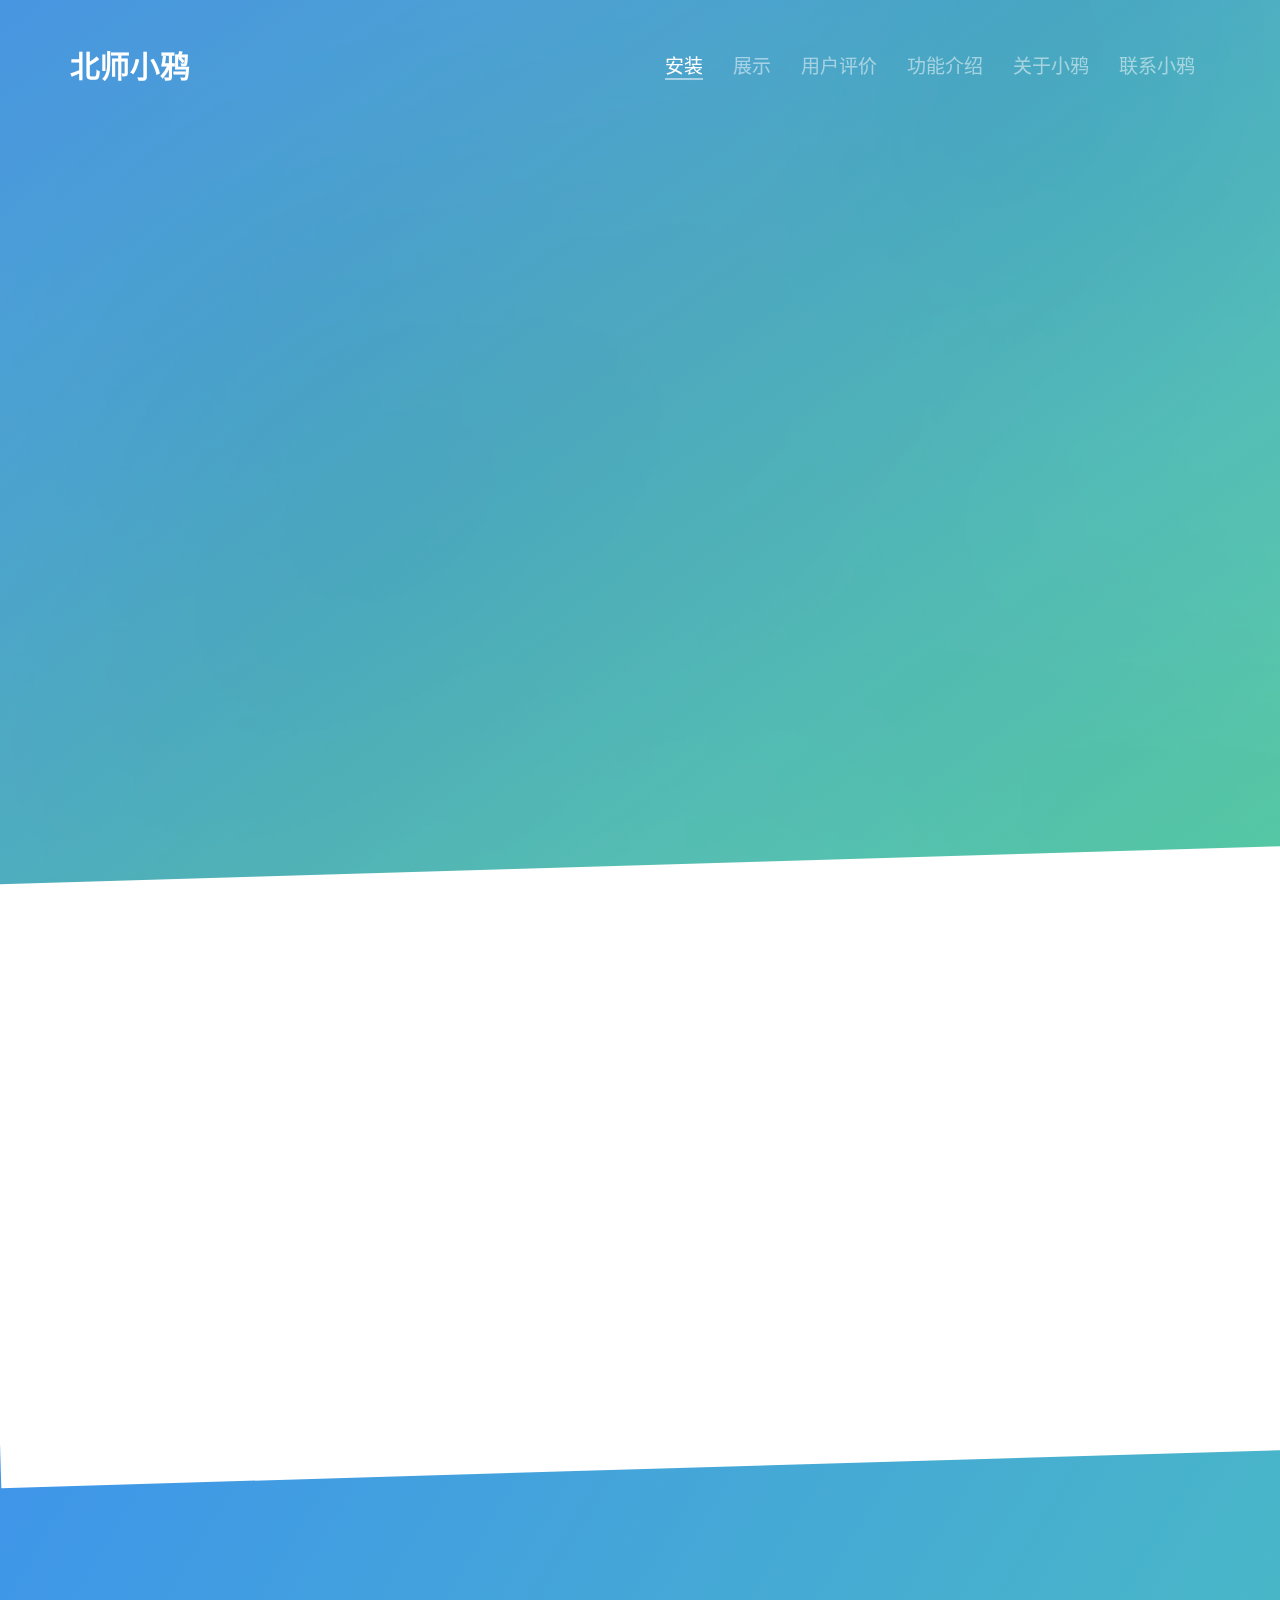
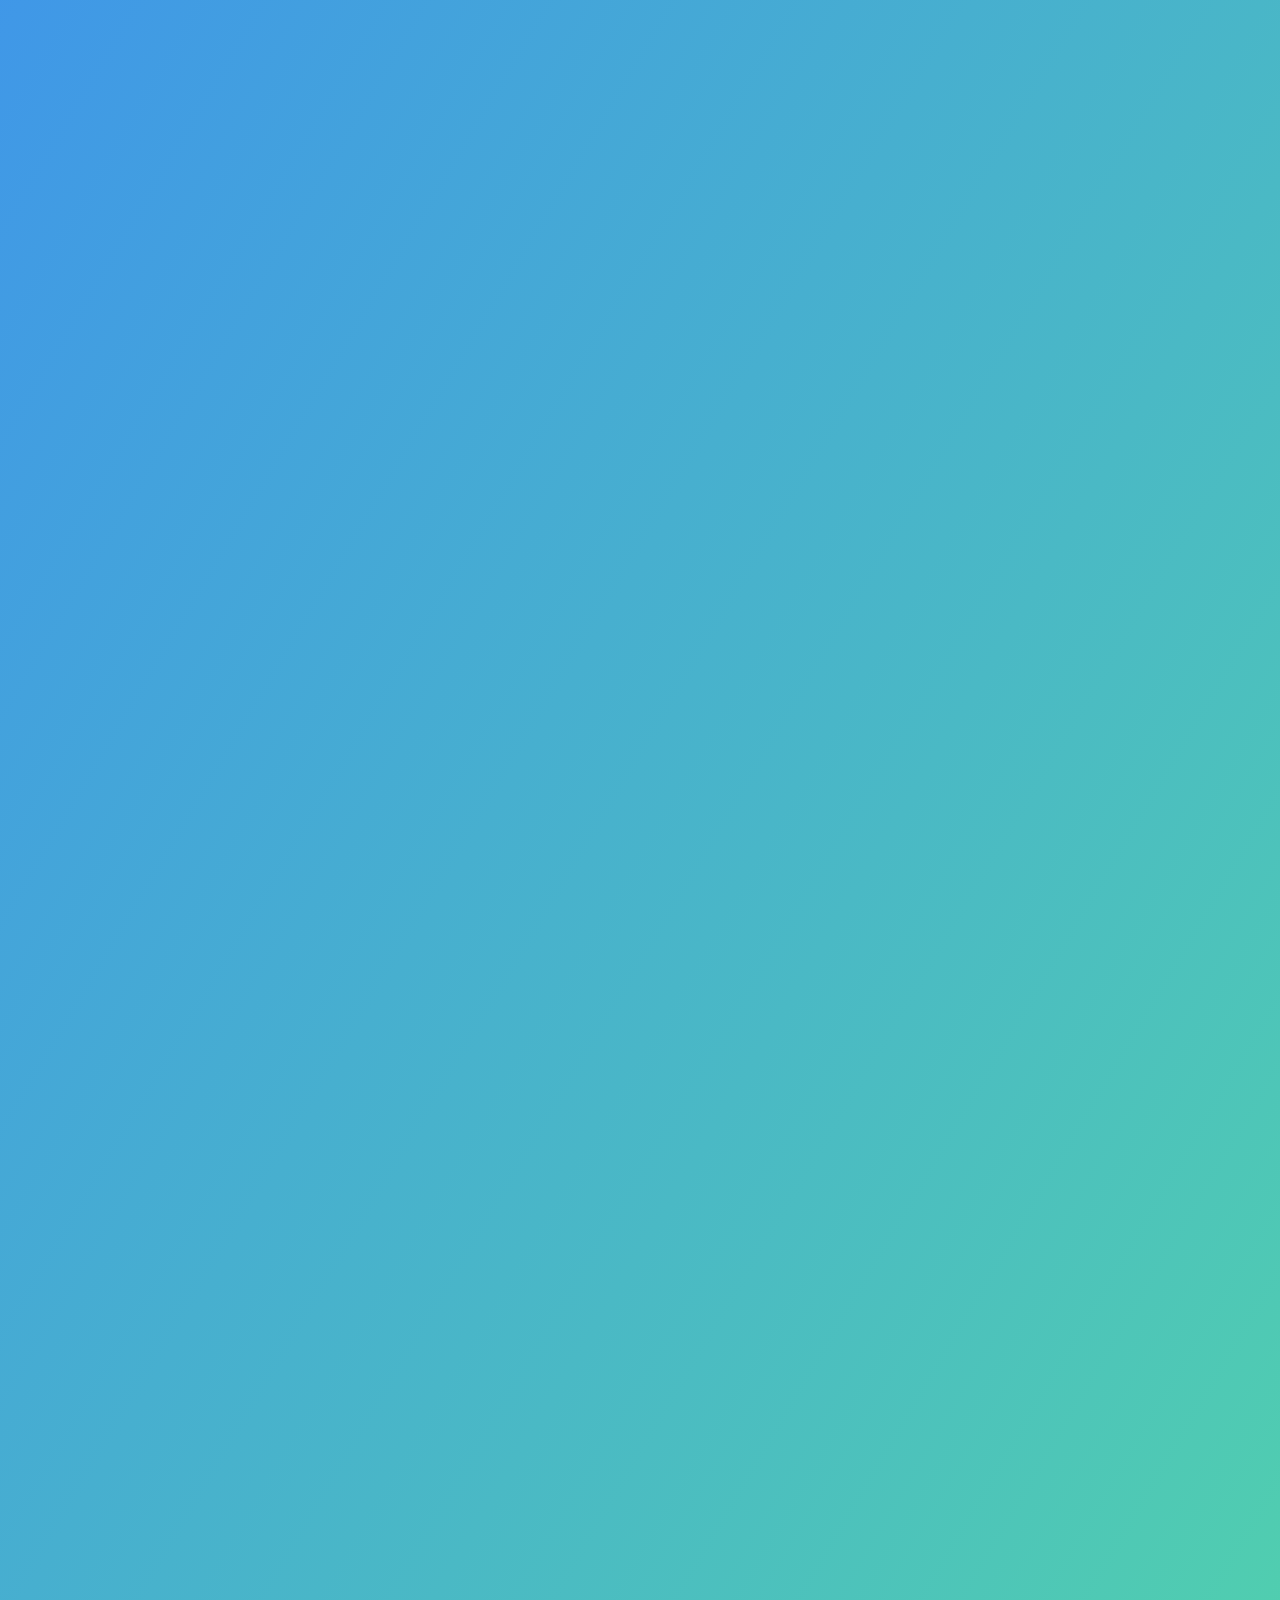
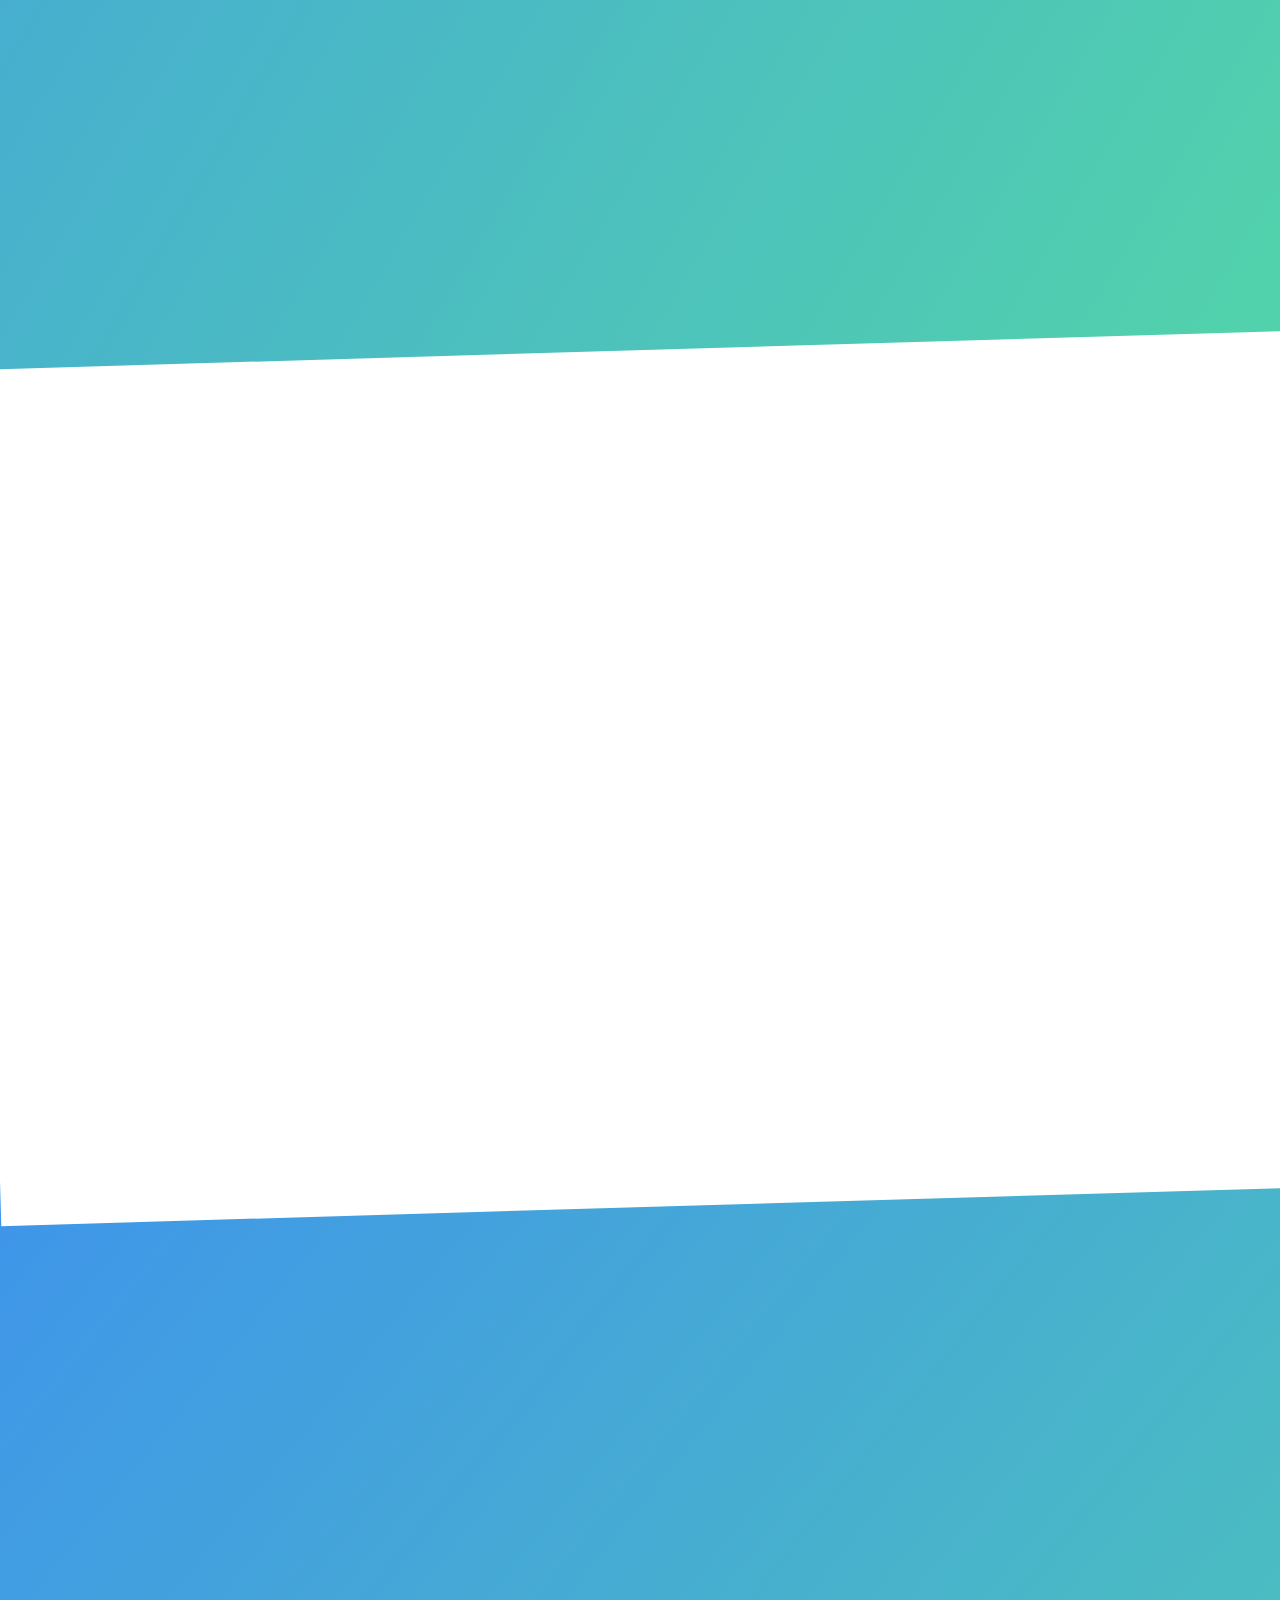
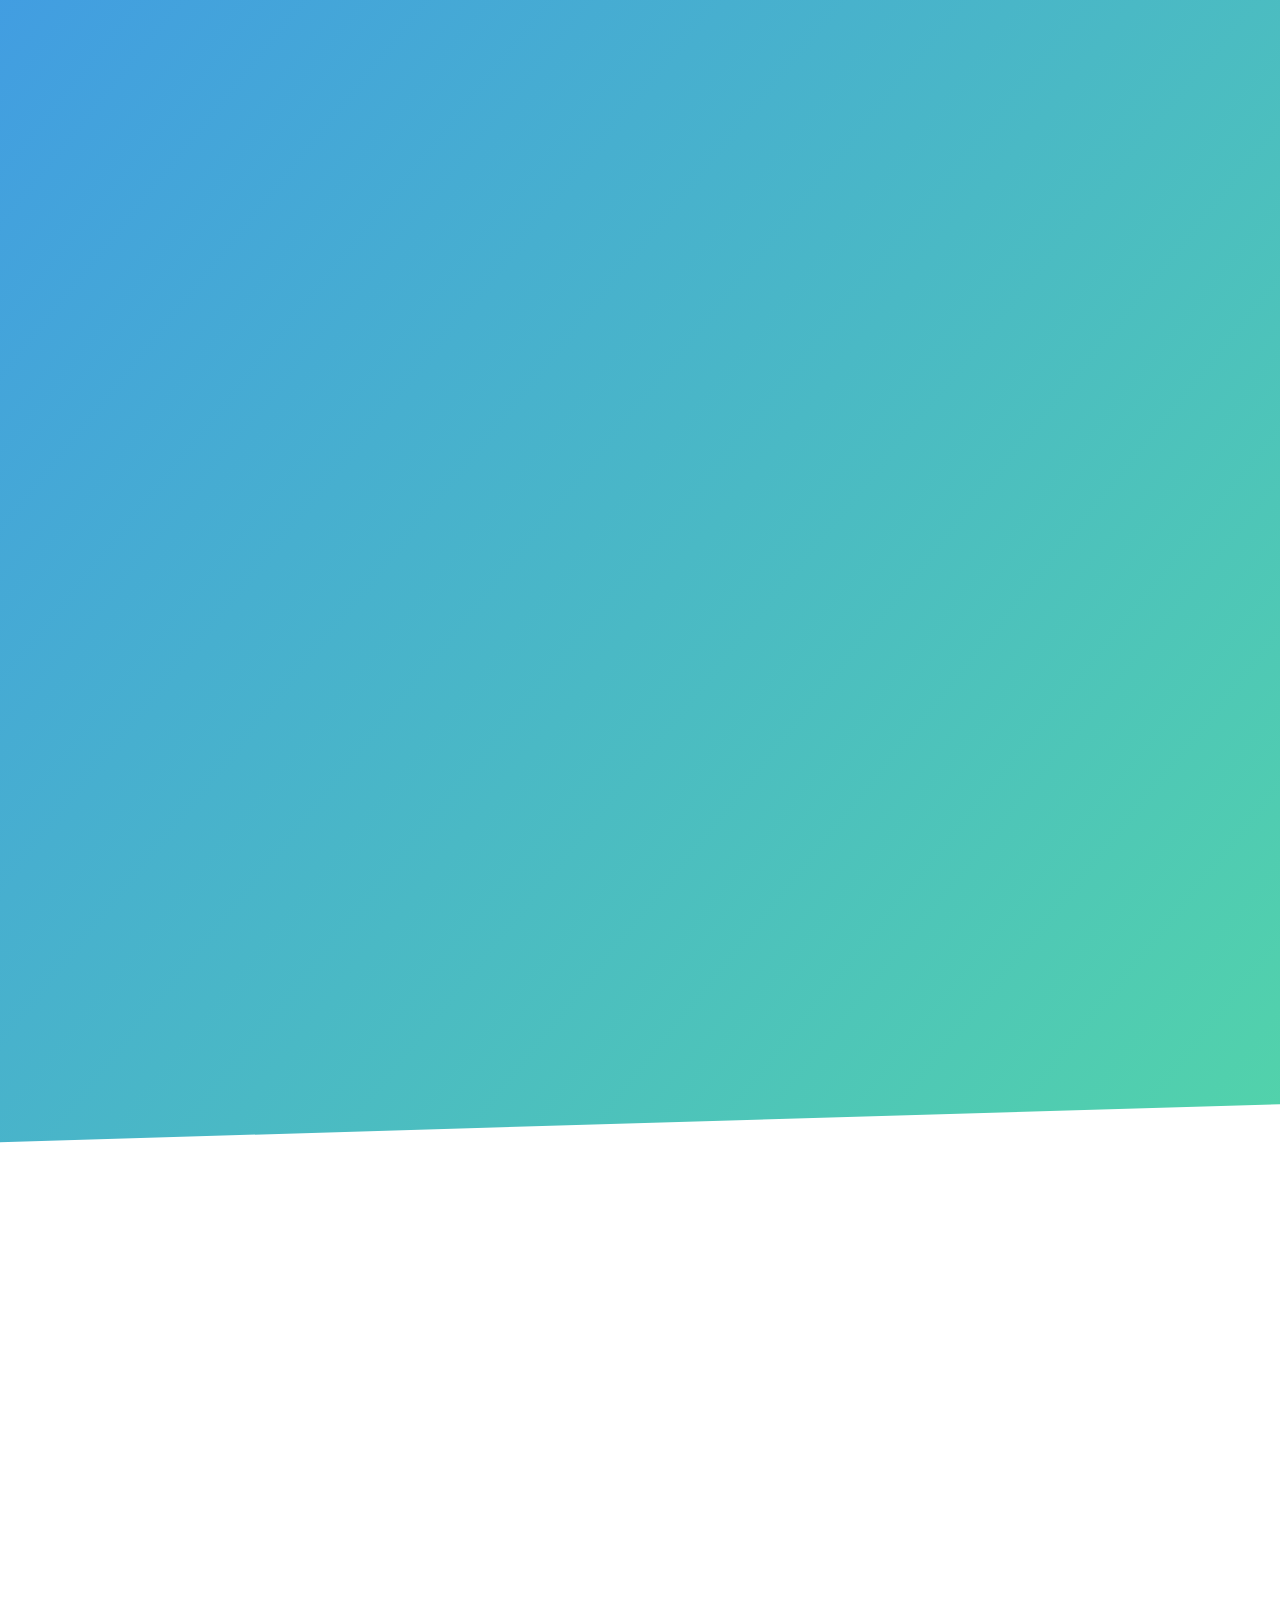
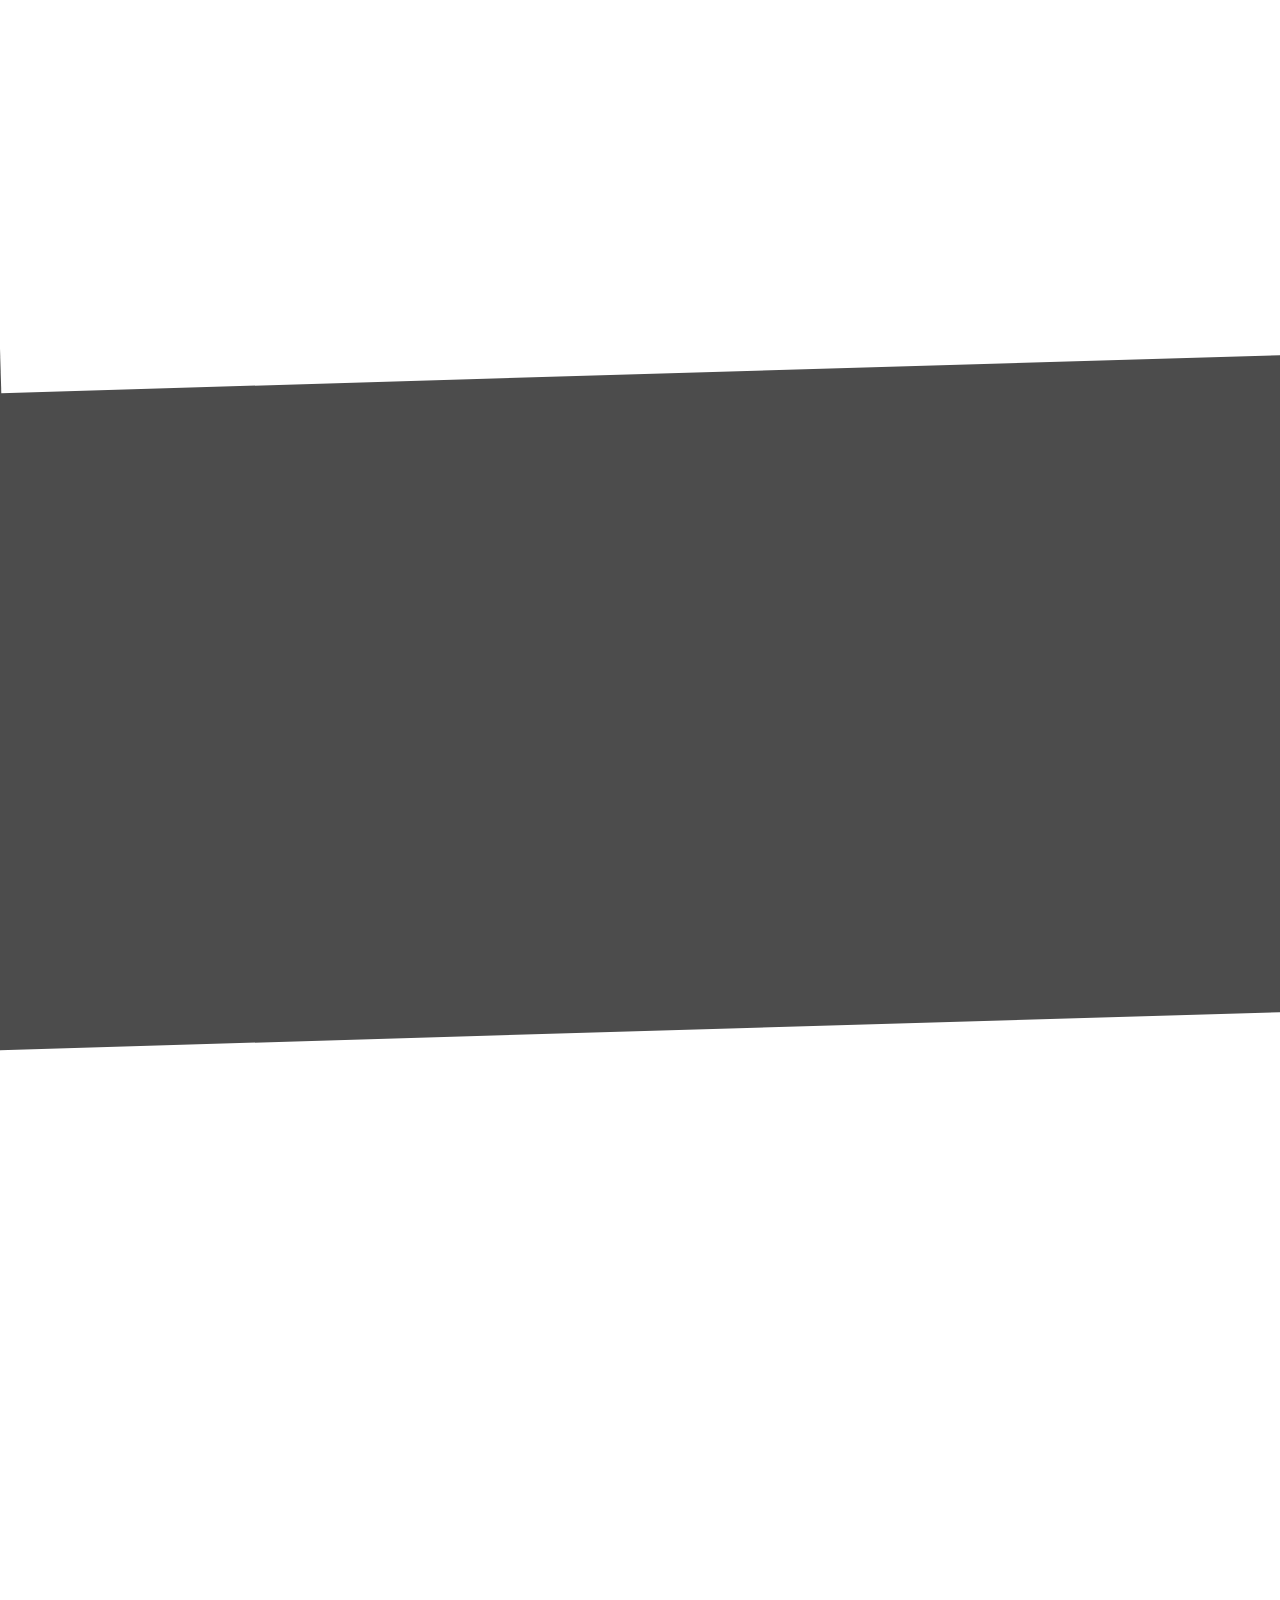
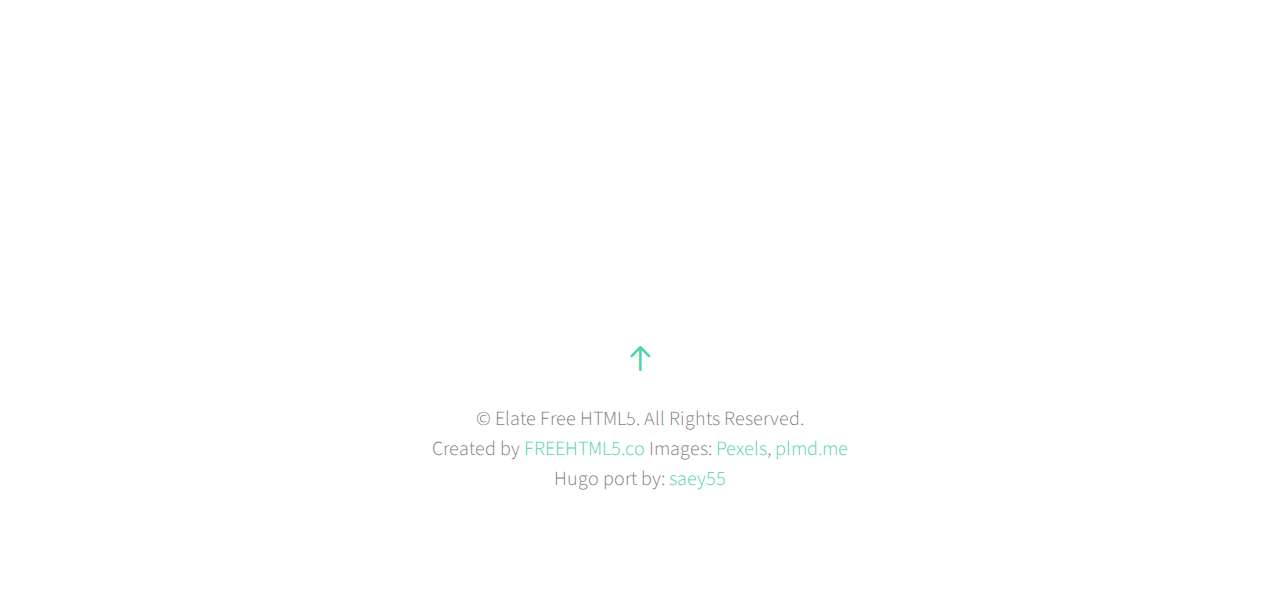
<file: index.html>
<!DOCTYPE html>




<html>
    <head>
	<meta name="generator" content="Hugo 0.42.2" />
            <meta charset="utf-8">
    <meta http-equiv="X-UA-Compatible" content="IE=edge">
    <title> 北师小鸦 官方网站</title>
    <meta name="viewport" content="width=device-width, initial-scale=1">

    <meta name="author" content="小鸦团队">
    <meta name="description" content="北师小鸦团队">
    <meta http-equiv="content-language" content="zh-cn" />

  

    
    
    <meta name="og:site_name" content="北师小鸦 官方网站">
    <meta name="og:title" content="北师小鸦 官方网站">
    <meta name="og:url" content="https://bnu-crow.com/">
    <meta name="og:image" content="https://bnu-crow.comimages/">
    <meta name="twitter:title" content="北师小鸦 官方网站" />
    <meta name="twitter:url" content="https://bnu-crow.com/" />
    <meta name="twitter:image" content="https://bnu-crow.comimages/" />
    <meta name="twitter:card" content="" />
    
    
    
    <link rel="canonical" href="https://bnu-crow.com/"/>

    
    <link rel="shortcut icon" href="favicon.ico">

    <link href='https://fonts.googleapis.com/css?family=Source+Sans+Pro:400,300,600,400italic,700' rel='stylesheet' type='text/css'>
    
    
    <link rel="stylesheet" href="css/animate.css">
    
    <link rel="stylesheet" href="css/icomoon.css">
    
    <link rel="stylesheet" href="css/simple-line-icons.css">
    
    <link rel="stylesheet" href="css/magnific-popup.css">
    
    <link rel="stylesheet" href="css/bootstrap.css">

    
    <link rel="stylesheet" href="css/style.css">

    
    

    
    <script src="js/modernizr-2.6.2.min.js"></script>
    
    

    </head>
    <body>
            <header role="banner" id="fh5co-header">
        <div class="container">
            
            <nav class="navbar navbar-default">
                <div class="navbar-header">
                    
                    <a href="#" class="js-fh5co-nav-toggle fh5co-nav-toggle" data-toggle="collapse" data-target="#navbar" aria-expanded="false" aria-controls="navbar"><i></i></a>
                    <a class="navbar-brand" href="index.html">北师小鸦</a> 
                </div>
                <div id="navbar" class="navbar-collapse collapse">
                  <ul class="nav navbar-nav navbar-right">

                    

                    <li class="active"><a href="#" data-nav-section="home"><span>安装</span></a></li>
                    
                    
                    <li><a href="#" data-nav-section="work"><span>展示</span></a></li> 
                    

                    
                    <li><a href="#" data-nav-section="testimonials"><span>用户评价</span></a></li> 
                    

                    
                    <li><a href="#" data-nav-section="services"><span>功能介绍</span></a></li> 
                    

                    
                    <li><a href="#" data-nav-section="about"><span>关于小鸦</span></a></li> 
                    

                    
                    <li><a href="#" data-nav-section="contact"><span>联系小鸦</span></a></li> 
                    

                    
                </ul>
            </div>
        </nav>
        
    </div>
</header>


			<section id="fh5co-home" data-section="home" style="background-image: url(images/full_image_2.jpg);" data-stellar-background-ratio="0.5">
		<div class="gradient"></div>
		<div class="container">
			<div class="text-wrap">
				<div class="text-inner">
					<div class="row">
						<div class="col-md-8 col-md-offset-2">
							<h1 class="to-animate">小鸦在手，校园畅通无阻！</h1>
							<h2 class="to-animate">无需登录繁琐的教务网，助您快捷查询考试成绩、考试安排、空闲教室、图书馆藏、借阅信息、锻炼打卡等。</h2>
						</div>
					</div>
				</div>
			</div>
		</div>
		<div class="slant"></div>
	</section>
		
        	<section id="fh5co-intro">
		<div class="container">
			<div class="row row-bottom-padded-lg">
				
				<div class="fh5co-block to-animate" style="background-image: url(images/img_7.jpg);">
					<div class="overlay-darker"></div>
					<div class="overlay"></div>
					<div class="fh5co-text">
						<i class="fh5co-intro-icon icon-screen-smartphone"></i>
						<h2>北师小鸦 2 for iOS</h2>
						<p>千锤百炼，精雕细琢。与数十位同学深入交流，做出了我们最需要的功能。百次改版打磨，做成了最人性化的北师小鸦2。</p>
						<p><a href="https://itunes.apple.com/cn/app/%e5%8c%97%e5%b8%88%e5%b0%8f%e9%b8%a6-2/id1353400507" class="btn btn-primary">安装</a></p>
					</div>
				</div>
				
				<div class="fh5co-block to-animate" style="background-image: url(images/img_8.jpg);">
					<div class="overlay-darker"></div>
					<div class="overlay"></div>
					<div class="fh5co-text">
						<i class="fh5co-intro-icon icon-screen-smartphone"></i>
						<h2>北师二鸦 for Android</h2>
						<p>《北师二鸦》代码全部重写，迁移到了先进的Kotlin编程语言，开发效率大大提高，进行了大量逻辑优化，效能提升显著。【正式发布，欢迎下载！】</p>
						<p><a href="https://www.coolapk.com/apk/208356" class="btn btn-primary">正式版下载</a></p>
					</div>
				</div>
				
				<div class="fh5co-block to-animate" style="background-image: url(images/img_10.jpg);">
					<div class="overlay-darker"></div>
					<div class="overlay"></div>
					<div class="fh5co-text">
						<i class="fh5co-intro-icon icon-screen-smartphone"></i>
						<h2>北师小鸦 for Android</h2>
						<p>《北师小鸦》创始版本，历经坎坷，功能全面……“小鸦”已于“二鸦”诞生后退役！</p>
						<p><a href="" class="btn btn-primary">停止维护</a></p>
					</div>
				</div>
				
			</div>
			
		</div>
	</section>

		
       			<section id="fh5co-work" data-section="work">
		<div class="container">
			<div class="row">
				<div class="col-md-12 section-heading text-center">
					<h2 class="to-animate">展示</h2>
					<div class="row">
						<div class="col-md-8 col-md-offset-2 subtext to-animate">
							<h3>无微不至的校园生活助手。从此在师大，只需小鸦伴。</h3>
						</div>
					</div>
				</div>
			</div>
			<div class="row row-bottom-padded-sm">
			
				<div class="col-md-4 col-sm-6 col-xxs-12">
					<a href="images/android-1.jpg" class="fh5co-project-item image-popup to-animate">
						<img src="images/android-1.jpg" alt="北师二鸦 课程表" class="img-responsive">
						<div class="fh5co-text">
						<h2>课程表</h2>
						<span>Android 版《北师二鸦》</span>
						</div>
					</a>
				</div>				

				<div class="clearfix visible-sm-block"></div>
			
				<div class="col-md-4 col-sm-6 col-xxs-12">
					<a href="images/android-2.jpg" class="fh5co-project-item image-popup to-animate">
						<img src="images/android-2.jpg" alt="北师二鸦 空闲自习室" class="img-responsive">
						<div class="fh5co-text">
						<h2>空闲自习室</h2>
						<span>Android 版《北师二鸦》</span>
						</div>
					</a>
				</div>				

				<div class="clearfix visible-sm-block"></div>
			
				<div class="col-md-4 col-sm-6 col-xxs-12">
					<a href="images/news-1.jpg" class="fh5co-project-item image-popup to-animate">
						<img src="images/news-1.jpg" alt="新闻报道" class="img-responsive">
						<div class="fh5co-text">
						<h2>新生App指南</h2>
						<span>京师学工 公众号</span>
						</div>
					</a>
				</div>				

				<div class="clearfix visible-sm-block"></div>
			
				<div class="col-md-4 col-sm-6 col-xxs-12">
					<a href="images/iOS-1.png" class="fh5co-project-item image-popup to-animate">
						<img src="images/iOS-1.png" alt="北师小鸦2 532movie" class="img-responsive">
						<div class="fh5co-text">
						<h2>532 Movie</h2>
						<span>iOS 版《北师小鸦 2》</span>
						</div>
					</a>
				</div>				

				<div class="clearfix visible-sm-block"></div>
			
				<div class="col-md-4 col-sm-6 col-xxs-12">
					<a href="images/iOS-2.png" class="fh5co-project-item image-popup to-animate">
						<img src="images/iOS-2.png" alt="北师小鸦2 GPA报告" class="img-responsive">
						<div class="fh5co-text">
						<h2>GPA 报告</h2>
						<span>iOS 版《北师小鸦 2》</span>
						</div>
					</a>
				</div>				

				<div class="clearfix visible-sm-block"></div>
			
				<div class="col-md-4 col-sm-6 col-xxs-12">
					<a href="images/iOS-3.png" class="fh5co-project-item image-popup to-animate">
						<img src="images/iOS-3.png" alt="北师小鸦2 上网认证网关" class="img-responsive">
						<div class="fh5co-text">
						<h2>上网认证网关</h2>
						<span>iOS 版《北师小鸦 2》</span>
						</div>
					</a>
				</div>				

				<div class="clearfix visible-sm-block"></div>
			
			</div>
			<div class="row">
				<div class="col-md-12 text-center to-animate">
					<p>** 图片仅供参考，请以实际使用效果为准。</p>
				</div>
			</div>
		</div>
	</section>

       	

		
        		<section id="fh5co-testimonials" data-section="testimonials">
		<div class="container">
			<div class="row">
				<div class="col-md-12 section-heading text-center">
					<h2 class="to-animate">好评如潮</h2>
					<div class="row">
						<div class="col-md-8 col-md-offset-2 subtext to-animate">
							<h3>上线两年多以来，受到了同学们的一致认可。<br>同学与老师们的支持也是我们坚持下去的动力！</h3>
						</div>
					</div>
				</div>
			</div>
			<div class="row">
			
				<div class="col-md-4">
					<div class="box-testimony">
						<blockquote class="to-animate-2">
							<p>&ldquo;新小鸦也太好用了吧！！辛苦前辈们的付出！！！有锻炼打卡，有532，天啊！懵了！太强了！幸胡来得太突然！&rdquo;</p>
						</blockquote>
						<div class="author to-animate">
							<figure><img src="images/person1.jpg" alt="Person1"></figure>
							<p>iOS用户</p>
						</div>
					</div>
				</div>
			
				<div class="col-md-4">
					<div class="box-testimony">
						<blockquote class="to-animate-2">
							<p>&ldquo;真的很好用。作为老师我也一直在用。里面很多功能不仅仅满足学生，老师也能用到。&rdquo;</p>
						</blockquote>
						<div class="author to-animate">
							<figure><img src="images/person2.jpg" alt="Person2"></figure>
							<p>iOS用户<span style="font-size: 0.6em;">（教师用户）</span></p>
						</div>
					</div>
				</div>
			
				<div class="col-md-4">
					<div class="box-testimony">
						<blockquote class="to-animate-2">
							<p>&ldquo;开学在纠结<span style='font-size: 0.6em;'>（用什么课程表App好）</span>，查不到课表。感谢信科大兄弟及时更新。教务处的乱改，真是辛苦你们了。&rdquo;</p>
						</blockquote>
						<div class="author to-animate">
							<figure><img src="images/person3.jpg" alt="Person3"></figure>
							<p>Android用户</p>
						</div>
					</div>
				</div>
			
			</div>
		</div>
	</section>
		

		
        		<section id="fh5co-services" data-section="services">
		<div class="container">
			<div class="row">
				<div class="col-md-12 section-heading text-left">
					<h2 class=" left-border to-animate">功能</h2>
					<div class="row">
						<div class="col-md-8 subtext to-animate">
							<h3>功能全面，覆盖校园生活方方面面。</h3>
						</div>
					</div>
				</div>
			</div>
			<div class="row">
			
				<div class="col-md-6 col-sm-6 fh5co-service to-animate">
					<i class="icon to-animate-2 icon-calendar"></i>
					<h3>清爽课程表</h3>
					<p>简洁明了，随时切换学期、周次，一目了然，绝不因为没有随身的课表而翘掉任何一节课。</p>
				</div>
				<div class="clearfix visible-sm-block"></div>
			
				<div class="col-md-6 col-sm-6 fh5co-service to-animate">
					<i class="icon to-animate-2 icon-chart"></i>
					<h3>GPA 报告</h3>
					<p>详尽、完整、准确的GPA报告，助您随时关注自己的成绩，为您留学申请提供便捷有力的参考。</p>
				</div>
				<div class="clearfix visible-sm-block"></div>
			
				<div class="col-md-6 col-sm-6 fh5co-service to-animate">
					<i class="icon to-animate-2 icon-hourglass"></i>
					<h3>考试安排</h3>
					<p>随时关注各科考试剩余的天数，方便您计划备考。临近考试周，时刻准备着。</p>
				</div>
				<div class="clearfix visible-sm-block"></div>
			
				<div class="col-md-6 col-sm-6 fh5co-service to-animate">
					<i class="icon to-animate-2 icon-pencil"></i>
					<h3>空闲自习室</h3>
					<p>随时查看空闲自习室，及时提示您接下来有几节空闲节次，助您任性安排自习时间。</p>
				</div>
				<div class="clearfix visible-sm-block"></div>
			
				<div class="col-md-6 col-sm-6 fh5co-service to-animate">
					<i class="icon to-animate-2 icon-book-open"></i>
					<h3>图书馆</h3>
					<p>随借随查馆藏图书，再也不用烂笔头；定期查看借阅情况，从此告别违约金。</p>
				</div>
				<div class="clearfix visible-sm-block"></div>
			
				<div class="col-md-6 col-sm-6 fh5co-service to-animate">
					<i class="icon to-animate-2 icon-rocket"></i>
					<h3>锻炼打卡</h3>
					<p>随手查看锻炼打卡信息，打卡失败及时获知，有效避免打卡机漏记。</p>
				</div>
				<div class="clearfix visible-sm-block"></div>
			
				<div class="col-md-6 col-sm-6 fh5co-service to-animate">
					<i class="icon to-animate-2 icon-globe"></i>
					<h3>上网网关</h3>
					<p>自从北师大网络网关升级，网关用户体验极差。北师小鸦提供的上网认证网关，经过多次细节打磨，是方便您在校园上网冲浪最佳工具。</p>
				</div>
				<div class="clearfix visible-sm-block"></div>
			
				<div class="col-md-6 col-sm-6 fh5co-service to-animate">
					<i class="icon to-animate-2 icon-film"></i>
					<h3>532 Movie</h3>
					<p>手机上看532只能用浏览器？还要登录认证十分繁琐？手机屏幕浏览网页操作不便？试试北师小鸦吧，自带优化过的532 Movie页面，影音娱乐尽在指尖。</p>
				</div>
				<div class="clearfix visible-sm-block"></div>
			
			</div>
		</div>
	</section>
		

		
        		<section id="fh5co-about" data-section="about">
		<div class="container">
			<div class="row">
				<div class="col-md-12 section-heading text-center">
					<h2 class="to-animate">关于小鸦</h2>
					<div class="row">
						<div class="col-md-8 col-md-offset-2 subtext to-animate">
							<h3>北师小鸦<span style='font-size: 0.6em;'>（系列）</span>由两位 BNU 2014级本科生设计，开发与持续运营。</h3>
						</div>
					</div>
				</div>
			</div>
			<div class="row">
			
				<div class="col-md-4">
					<div class="fh5co-person text-center to-animate">
						<figure><img src="images/person1.jpg" alt="Person1"></figure>
						<h3>许宏旭</h3>
						<span class="fh5co-position">创始人 / Android开发 / 前后端开发</span>
						<p>14级信息科学技术学院本科生，现就职于微软中国。</p>
						<ul class="social social-circle">
						
							<li><a href="https://xuhongxu.com"><i class="icon-home"></i></a></li>
						
							<li><a href="https://github.com/xuhongxu96"><i class="icon-github"></i></a></li>
						
							<li><a href="http://www.linkedin.com/in/xuhongxu/"><i class="icon-linkedin"></i></a></li>
						
						</ul>
					</div>
				</div>
			
				<div class="col-md-4">
					<div class="fh5co-person text-center to-animate">
						<figure><img src="images/person2.jpg" alt="Person2"></figure>
						<h3>陈紫檀</h3>
						<span class="fh5co-position">iOS开发/后端开发/产品经理/运营</span>
						<p>14级信息科学技术学院本科生(男生)，Gap Year于中科院软件所。</p>
						<ul class="social social-circle">
						
							<li><a href="https://github.com/zitanchen"><i class="icon-github"></i></a></li>
						
						</ul>
					</div>
				</div>
			
			</div>
		</div>
	</section>
		

		
        		<section id="fh5co-counters" style="background-image: url(images/full_image_1.jpg);" data-stellar-background-ratio="0.5">
		<div class="fh5co-overlay"></div>
		<div class="container">
			<div class="row">
				<div class="col-md-12 section-heading text-center to-animate">
					<h2>统计</h2>
				</div>
			</div>
			<div class="row">
			
				<div class="col-md-3 col-sm-6 col-xs-12">
					<div class="fh5co-counter to-animate">
						<i class="fh5co-counter-icon icon-briefcase to-animate-2"></i>
						<span class="fh5co-counter-number js-counter" data-from="0" data-to="350" data-speed="50" data-refresh-interval="50">350</span>
						<span class="fh5co-counter-label">代码迭代次数</span>
					</div>
				</div>
			
				<div class="col-md-3 col-sm-6 col-xs-12">
					<div class="fh5co-counter to-animate">
						<i class="fh5co-counter-icon icon-code to-animate-2"></i>
						<span class="fh5co-counter-number js-counter" data-from="0" data-to="30000" data-speed="1000" data-refresh-interval="50">30000</span>
						<span class="fh5co-counter-label">代码行数</span>
					</div>
				</div>
			
				<div class="col-md-3 col-sm-6 col-xs-12">
					<div class="fh5co-counter to-animate">
						<i class="fh5co-counter-icon icon-cup to-animate-2"></i>
						<span class="fh5co-counter-number js-counter" data-from="0" data-to="3" data-speed="1" data-refresh-interval="50">3</span>
						<span class="fh5co-counter-label">运营年数</span>
					</div>
				</div>
			
				<div class="col-md-3 col-sm-6 col-xs-12">
					<div class="fh5co-counter to-animate">
						<i class="fh5co-counter-icon icon-people to-animate-2"></i>
						<span class="fh5co-counter-number js-counter" data-from="0" data-to="13275" data-speed="1000" data-refresh-interval="50">13275</span>
						<span class="fh5co-counter-label">用户数量</span>
					</div>
				</div>
			
			</div>
		</div>
	</section>
        

		
        		<section id="fh5co-contact" data-section="contact">
		<div class="container">
			<div class="row">
				<div class="col-md-12 section-heading text-center">
					<h2 class="to-animate">新功能/反馈</h2>
					<div class="row">
						<div class="col-md-8 col-md-offset-2 subtext to-animate">
							<h3>这位同学, 你想要什么新功能呢</h3>
						</div>
					</div>
				</div>
			</div>
			<div class="row row-bottom-padded-md">
				<div class="col-md-6 to-animate">
					<h3></h3>
					<ul class="fh5co-contact-info">
					
						<li class="fh5co-contact-address "><i class="icon-home"></i><p><a target="_blank" href="https://jq.qq.com/?_wv=1027&k=49IZ6Xe">北师小鸦内测群：334180755</a></p><p>为我们提供建议，同时抢先体验最新版本，更可以交流校园生活、选课经验！</p></p>
</li>
					
						<li class="fh5co-contact-address "><i class="icon-envelope"></i><a href="mailto:xuhongxu96@hotmail.com">创始人：xuhongxu96@hotmail.com</a></li>
					
						<li class="fh5co-contact-address "><i class="icon-envelope"></i><a href="mailto:chenzitan@icloud.com">产品与运营：chenzitan@icloud.com</a>（微信: chenzitan95）</li>
					
						<li class="fh5co-contact-address "><i class="icon-globe"></i><a href="https://bnuya.com/" target="_blank"><a href="https://bnuya.com">https://bnuya.com</a></a></li>
					
					</ul>
				</div>
				
				<div class="col-md-6 to-animate">
					<form method="post" action="//formspree.io/xuhongxu96@hotmail.com">
					<div class="form-group ">
						
						<label for="name" class="sr-only">昵称</label>
						<input id="name" class="form-control" name="name" placeholder="昵称" type="text">
						
					</div>
					<div class="form-group ">
						
						<label for="email" class="sr-only">Email</label>
						<input id="email" class="form-control" name="_replyto" placeholder="Email" type="email">
						
					</div>
					<div class="form-group ">
						
						<label for="phone" class="sr-only">联系方式</label>
						<input id="phone" class="form-control" name="phone" placeholder="联系方式" type="text">
						
					</div>
					<div class="form-group ">
						
						<label for="message" class="sr-only">留言</label>
						<textarea id="message" cols="30" rows="5" class="form-control" name="message" placeholder="留言"></textarea>
						
					</div>
					<div class="form-group ">
						<input class="btn btn-primary btn-lg" value="发送留言" type="submit">
					</div>
					</form>
				</div>
				
			</div>
		</div>
		
	</section>

        

        
        		<footer id="footer" role="contentinfo">
		<a href="#" class="gotop js-gotop"><i class="icon-arrow-up2"></i></a>
		<div class="container">
			<div class="">
				<div class="col-md-12 text-center">
					<p>&copy; Elate Free HTML5. All Rights Reserved. <br>Created by <a href="http://freehtml5.co/" target="_blank">FREEHTML5.co</a> Images: <a href="http://pexels.com/" target="_blank">Pexels</a>, <a href="http://plmd.me/" target="_blank">plmd.me</a> <br>Hugo port by: <a href="https://github.com/saey55" target="_blank">saey55</a></p>
				</div>
			</div>
			<div class="row">
				<div class="col-md-12 text-center">
					<ul class="social social-circle">
					
					</ul>
				</div>
			</div>
		</div>
	</footer>

        

        	
	<script src="js/jquery.min.js"></script>
	
	<script src="js/jquery.easing.1.3.js"></script>
	
	<script src="js/bootstrap.min.js"></script>
	
	<script src="js/jquery.waypoints.min.js"></script>
	
	<script src="js/jquery.stellar.min.js"></script>
	
	<script src="js/jquery.countTo.js"></script>
	
	<script src="js/jquery.magnific-popup.min.js"></script>
	<script src="js/magnific-popup-options.js"></script>
	
	
	
	<script src="js/main.js"></script>

    </body>
</html>
</file>
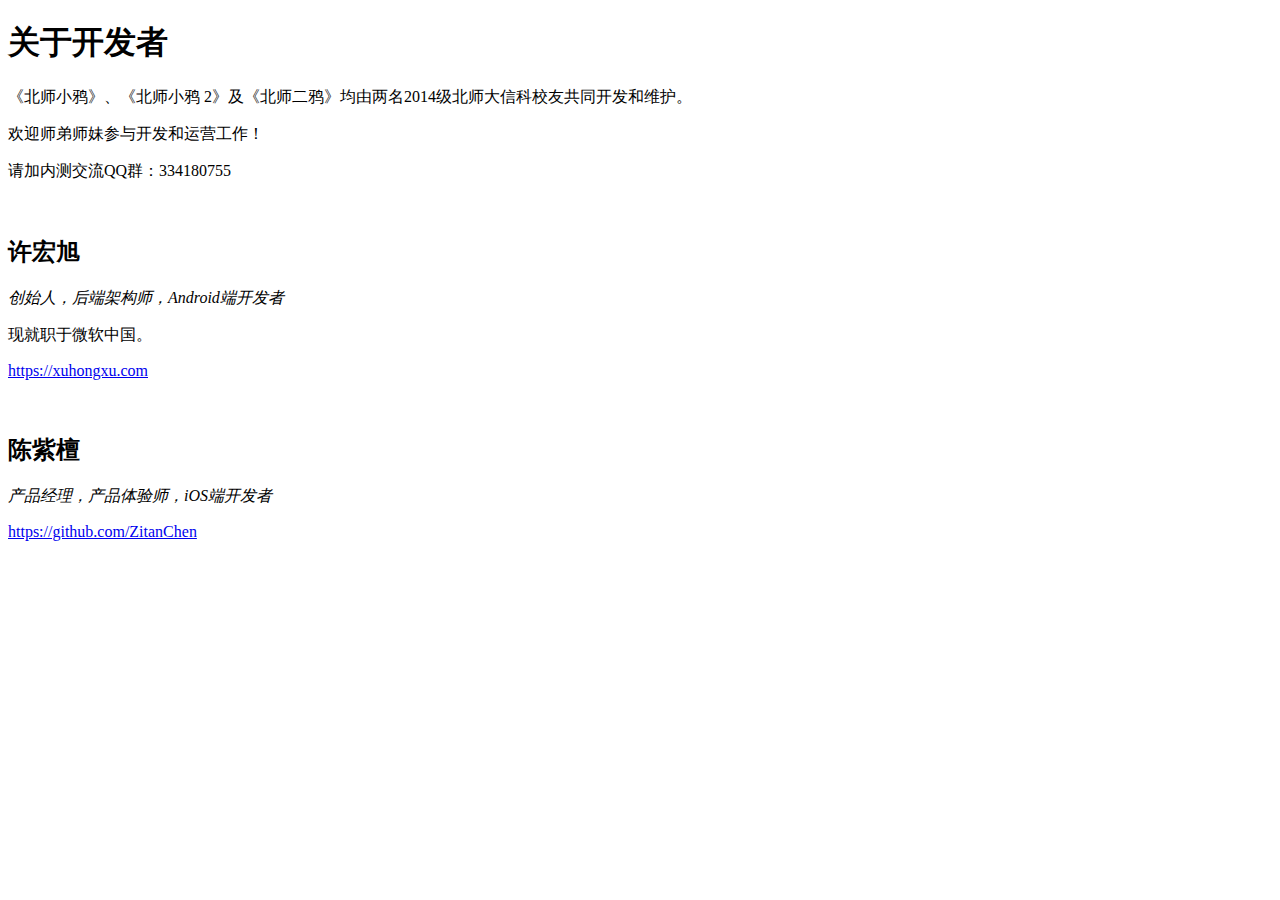
<file: static/about-us/index.html>
<!DOCTYPE html>
<html>
<head>
    <meta charset="utf-8" />
    <meta http-equiv="X-UA-Compatible" content="IE=edge">
    <title>关于开发者</title>
    <meta name="viewport" content="width=device-width, initial-scale=1">
</head>
<body>
    <h1>关于开发者</h1>   
    <p>《北师小鸦》、《北师小鸦 2》及《北师二鸦》均由两名2014级北师大信科校友共同开发和维护。</p>
    <p>欢迎师弟师妹参与开发和运营工作！</p>
    <p>请加内测交流QQ群：334180755</p>
    <br>
    <h2>许宏旭</h2>
    <em>创始人，后端架构师，Android端开发者</em>
    <p>现就职于微软中国。</p>
    <p>
        <a href="https://xuhongxu.com" target="_blank">https://xuhongxu.com</a>
    </p>

    <br>
    <h2>陈紫檀</h2>
    <em>产品经理，产品体验师，iOS端开发者</em>
    <p>
        <a href="https://github.com/ZitanChen" target="_blank">https://github.com/ZitanChen</a>
    </p>    
</body>
</html>
</file>
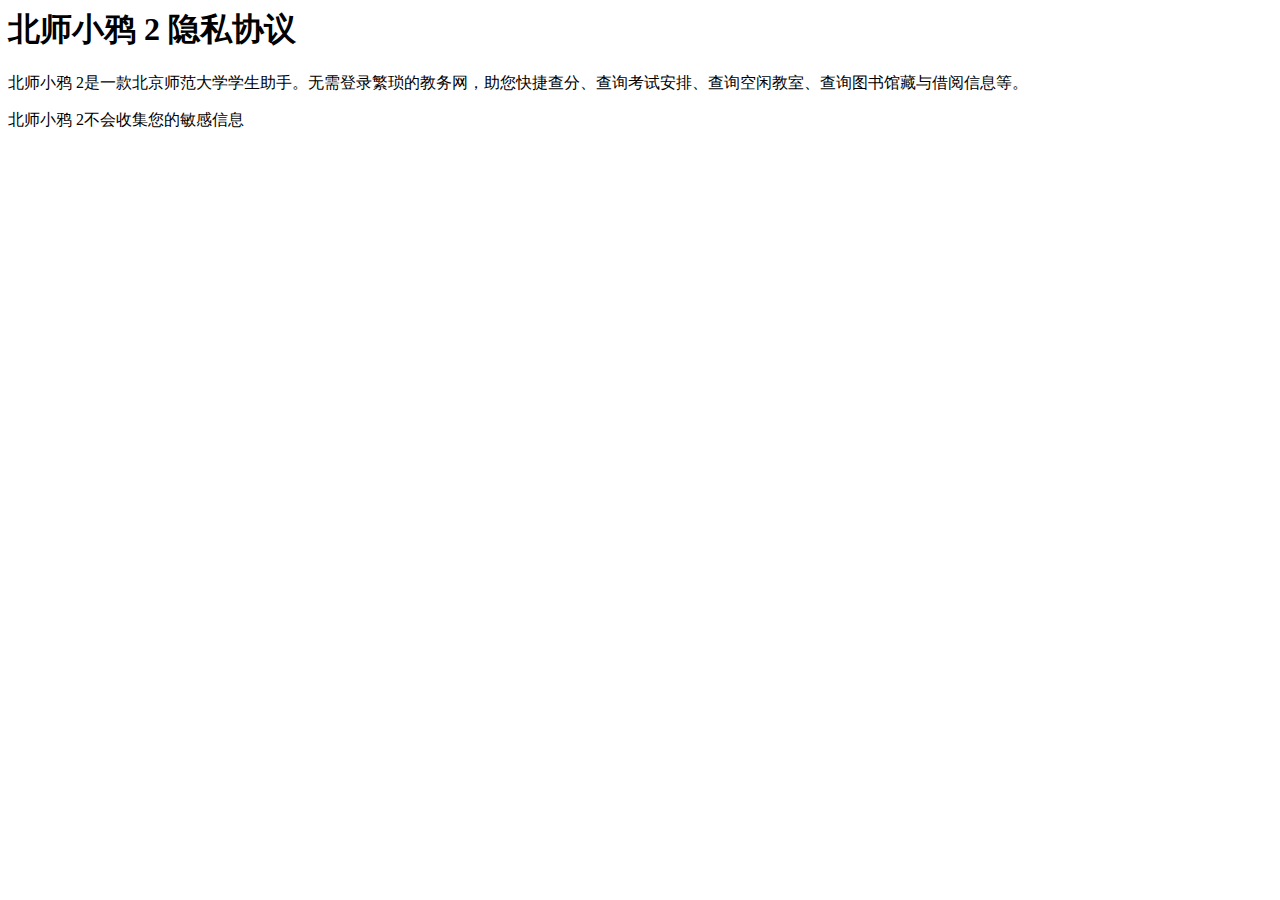
<file: static/ios-privacy/index.html>
<!doctype <!DOCTYPE html>
<html>
<head>
    <meta charset="utf-8" />
    <meta http-equiv="X-UA-Compatible" content="IE=edge">
    <title>北师小鸦 2 隐私协议</title>
    <meta name="viewport" content="width=device-width, initial-scale=1">
</head>
<body>
<h1>北师小鸦 2 隐私协议</h1>    
<p>北师小鸦 2是一款北京师范大学学生助手。无需登录繁琐的教务网，助您快捷查分、查询考试安排、查询空闲教室、查询图书馆藏与借阅信息等。</p>
<p>北师小鸦 2不会收集您的敏感信息</p>
</body>
</html>
</file>
<file: css/icomoon.css>
@font-face {
	font-family: 'icomoon';
	src:url('../fonts/icomoon/icomoon.eot?qtatmt');
	src:url('../fonts/icomoon/icomoon.eot?qtatmt#iefix') format('embedded-opentype'),
		url('../fonts/icomoon/icomoon.ttf?qtatmt') format('truetype'),
		url('../fonts/icomoon/icomoon.woff?qtatmt') format('woff'),
		url('../fonts/icomoon/icomoon.svg?qtatmt#icomoon') format('svg');
	font-weight: normal;
	font-style: normal;
}

[class^="icon-"], [class*=" icon-"] {
	font-family: 'icomoon';
	speak: none;
	font-style: normal;
	font-weight: normal;
	font-variant: normal;
	text-transform: none;
	line-height: 1;

	/* Better Font Rendering =========== */
	-webkit-font-smoothing: antialiased;
	-moz-osx-font-smoothing: grayscale;
}

.icon-glass:before {
	content: "\f000";
}
.icon-music:before {
	content: "\f001";
}
.icon-search2:before {
	content: "\f002";
}
.icon-envelope-o:before {
	content: "\f003";
}
.icon-heart:before {
	content: "\f004";
}
.icon-star:before {
	content: "\f005";
}
.icon-star-o:before {
	content: "\f006";
}
.icon-user:before {
	content: "\f007";
}
.icon-film:before {
	content: "\f008";
}
.icon-th-large:before {
	content: "\f009";
}
.icon-th:before {
	content: "\f00a";
}
.icon-th-list:before {
	content: "\f00b";
}
.icon-check:before {
	content: "\f00c";
}
.icon-close:before {
	content: "\f00d";
}
.icon-remove:before {
	content: "\f00d";
}
.icon-times:before {
	content: "\f00d";
}
.icon-search-plus:before {
	content: "\f00e";
}
.icon-search-minus:before {
	content: "\f010";
}
.icon-power-off:before {
	content: "\f011";
}
.icon-signal:before {
	content: "\f012";
}
.icon-cog:before {
	content: "\f013";
}
.icon-gear:before {
	content: "\f013";
}
.icon-trash-o:before {
	content: "\f014";
}
.icon-home:before {
	content: "\f015";
}
.icon-file-o:before {
	content: "\f016";
}
.icon-clock-o:before {
	content: "\f017";
}
.icon-road:before {
	content: "\f018";
}
.icon-download:before {
	content: "\f019";
}
.icon-arrow-circle-o-down:before {
	content: "\f01a";
}
.icon-arrow-circle-o-up:before {
	content: "\f01b";
}
.icon-inbox:before {
	content: "\f01c";
}
.icon-play-circle-o:before {
	content: "\f01d";
}
.icon-repeat2:before {
	content: "\f01e";
}
.icon-rotate-right:before {
	content: "\f01e";
}
.icon-refresh:before {
	content: "\f021";
}
.icon-list-alt:before {
	content: "\f022";
}
.icon-lock:before {
	content: "\f023";
}
.icon-flag:before {
	content: "\f024";
}
.icon-headphones:before {
	content: "\f025";
}
.icon-volume-off:before {
	content: "\f026";
}
.icon-volume-down:before {
	content: "\f027";
}
.icon-volume-up:before {
	content: "\f028";
}
.icon-qrcode:before {
	content: "\f029";
}
.icon-barcode:before {
	content: "\f02a";
}
.icon-tag:before {
	content: "\f02b";
}
.icon-tags:before {
	content: "\f02c";
}
.icon-book:before {
	content: "\f02d";
}
.icon-bookmark:before {
	content: "\f02e";
}
.icon-print:before {
	content: "\f02f";
}
.icon-camera:before {
	content: "\f030";
}
.icon-font:before {
	content: "\f031";
}
.icon-bold:before {
	content: "\f032";
}
.icon-italic:before {
	content: "\f033";
}
.icon-text-height:before {
	content: "\f034";
}
.icon-text-width:before {
	content: "\f035";
}
.icon-align-left:before {
	content: "\f036";
}
.icon-align-center2:before {
	content: "\f037";
}
.icon-align-right:before {
	content: "\f038";
}
.icon-align-justify2:before {
	content: "\f039";
}
.icon-list:before {
	content: "\f03a";
}
.icon-dedent:before {
	content: "\f03b";
}
.icon-outdent:before {
	content: "\f03b";
}
.icon-indent:before {
	content: "\f03c";
}
.icon-video-camera:before {
	content: "\f03d";
}
.icon-image:before {
	content: "\f03e";
}
.icon-photo:before {
	content: "\f03e";
}
.icon-picture-o:before {
	content: "\f03e";
}
.icon-pencil:before {
	content: "\f040";
}
.icon-map-marker:before {
	content: "\f041";
}
.icon-adjust:before {
	content: "\f042";
}
.icon-tint:before {
	content: "\f043";
}
.icon-edit:before {
	content: "\f044";
}
.icon-pencil-square-o:before {
	content: "\f044";
}
.icon-share-square-o:before {
	content: "\f045";
}
.icon-check-square-o:before {
	content: "\f046";
}
.icon-arrows:before {
	content: "\f047";
}
.icon-step-backward:before {
	content: "\f048";
}
.icon-fast-backward:before {
	content: "\f049";
}
.icon-backward:before {
	content: "\f04a";
}
.icon-play2:before {
	content: "\f04b";
}
.icon-pause2:before {
	content: "\f04c";
}
.icon-stop2:before {
	content: "\f04d";
}
.icon-forward:before {
	content: "\f04e";
}
.icon-fast-forward2:before {
	content: "\f050";
}
.icon-step-forward:before {
	content: "\f051";
}
.icon-eject:before {
	content: "\f052";
}
.icon-chevron-left:before {
	content: "\f053";
}
.icon-chevron-right:before {
	content: "\f054";
}
.icon-plus-circle:before {
	content: "\f055";
}
.icon-minus-circle:before {
	content: "\f056";
}
.icon-times-circle:before {
	content: "\f057";
}
.icon-check-circle:before {
	content: "\f058";
}
.icon-question-circle:before {
	content: "\f059";
}
.icon-info-circle:before {
	content: "\f05a";
}
.icon-crosshairs:before {
	content: "\f05b";
}
.icon-times-circle-o:before {
	content: "\f05c";
}
.icon-check-circle-o:before {
	content: "\f05d";
}
.icon-ban2:before {
	content: "\f05e";
}
.icon-arrow-left:before {
	content: "\f060";
}
.icon-arrow-right:before {
	content: "\f061";
}
.icon-arrow-up:before {
	content: "\f062";
}
.icon-arrow-down:before {
	content: "\f063";
}
.icon-mail-forward:before {
	content: "\f064";
}
.icon-share:before {
	content: "\f064";
}
.icon-expand2:before {
	content: "\f065";
}
.icon-compress:before {
	content: "\f066";
}
.icon-plus:before {
	content: "\f067";
}
.icon-minus:before {
	content: "\f068";
}
.icon-asterisk:before {
	content: "\f069";
}
.icon-exclamation-circle:before {
	content: "\f06a";
}
.icon-gift:before {
	content: "\f06b";
}
.icon-leaf:before {
	content: "\f06c";
}
.icon-fire:before {
	content: "\f06d";
}
.icon-eye:before {
	content: "\f06e";
}
.icon-eye-slash:before {
	content: "\f070";
}
.icon-exclamation-triangle:before {
	content: "\f071";
}
.icon-warning:before {
	content: "\f071";
}
.icon-plane:before {
	content: "\f072";
}
.icon-calendar:before {
	content: "\f073";
}
.icon-random:before {
	content: "\f074";
}
.icon-comment:before {
	content: "\f075";
}
.icon-magnet:before {
	content: "\f076";
}
.icon-chevron-up:before {
	content: "\f077";
}
.icon-chevron-down:before {
	content: "\f078";
}
.icon-retweet:before {
	content: "\f079";
}
.icon-shopping-cart:before {
	content: "\f07a";
}
.icon-folder:before {
	content: "\f07b";
}
.icon-folder-open:before {
	content: "\f07c";
}
.icon-arrows-v:before {
	content: "\f07d";
}
.icon-arrows-h:before {
	content: "\f07e";
}
.icon-bar-chart:before {
	content: "\f080";
}
.icon-bar-chart-o:before {
	content: "\f080";
}
.icon-twitter-square:before {
	content: "\f081";
}
.icon-facebook-square:before {
	content: "\f082";
}
.icon-camera-retro:before {
	content: "\f083";
}
.icon-key:before {
	content: "\f084";
}
.icon-cogs:before {
	content: "\f085";
}
.icon-gears:before {
	content: "\f085";
}
.icon-comments:before {
	content: "\f086";
}
.icon-thumbs-o-up:before {
	content: "\f087";
}
.icon-thumbs-o-down:before {
	content: "\f088";
}
.icon-star-half:before {
	content: "\f089";
}
.icon-heart-o:before {
	content: "\f08a";
}
.icon-sign-out:before {
	content: "\f08b";
}
.icon-linkedin-square:before {
	content: "\f08c";
}
.icon-thumb-tack:before {
	content: "\f08d";
}
.icon-external-link:before {
	content: "\f08e";
}
.icon-sign-in:before {
	content: "\f090";
}
.icon-trophy:before {
	content: "\f091";
}
.icon-github-square:before {
	content: "\f092";
}
.icon-upload:before {
	content: "\f093";
}
.icon-lemon-o:before {
	content: "\f094";
}
.icon-phone:before {
	content: "\f095";
}
.icon-square-o:before {
	content: "\f096";
}
.icon-bookmark-o:before {
	content: "\f097";
}
.icon-phone-square:before {
	content: "\f098";
}
.icon-twitter:before {
	content: "\f099";
}
.icon-facebook:before {
	content: "\f09a";
}
.icon-facebook-f:before {
	content: "\f09a";
}
.icon-github:before {
	content: "\f09b";
}
.icon-unlock2:before {
	content: "\f09c";
}
.icon-credit-card:before {
	content: "\f09d";
}
.icon-feed:before {
	content: "\f09e";
}
.icon-rss:before {
	content: "\f09e";
}
.icon-hdd-o:before {
	content: "\f0a0";
}
.icon-bullhorn:before {
	content: "\f0a1";
}
.icon-bell-o:before {
	content: "\f0a2";
}
.icon-certificate:before {
	content: "\f0a3";
}
.icon-hand-o-right:before {
	content: "\f0a4";
}
.icon-hand-o-left:before {
	content: "\f0a5";
}
.icon-hand-o-up:before {
	content: "\f0a6";
}
.icon-hand-o-down:before {
	content: "\f0a7";
}
.icon-arrow-circle-left:before {
	content: "\f0a8";
}
.icon-arrow-circle-right:before {
	content: "\f0a9";
}
.icon-arrow-circle-up:before {
	content: "\f0aa";
}
.icon-arrow-circle-down:before {
	content: "\f0ab";
}
.icon-globe:before {
	content: "\f0ac";
}
.icon-wrench:before {
	content: "\f0ad";
}
.icon-tasks:before {
	content: "\f0ae";
}
.icon-filter:before {
	content: "\f0b0";
}
.icon-briefcase:before {
	content: "\f0b1";
}
.icon-arrows-alt:before {
	content: "\f0b2";
}
.icon-group:before {
	content: "\f0c0";
}
.icon-users:before {
	content: "\f0c0";
}
.icon-chain:before {
	content: "\f0c1";
}
.icon-link:before {
	content: "\f0c1";
}
.icon-cloud:before {
	content: "\f0c2";
}
.icon-flask:before {
	content: "\f0c3";
}
.icon-cut:before {
	content: "\f0c4";
}
.icon-scissors:before {
	content: "\f0c4";
}
.icon-copy:before {
	content: "\f0c5";
}
.icon-files-o:before {
	content: "\f0c5";
}
.icon-paperclip:before {
	content: "\f0c6";
}
.icon-floppy-o:before {
	content: "\f0c7";
}
.icon-save:before {
	content: "\f0c7";
}
.icon-square:before {
	content: "\f0c8";
}
.icon-bars:before {
	content: "\f0c9";
}
.icon-navicon:before {
	content: "\f0c9";
}
.icon-reorder:before {
	content: "\f0c9";
}
.icon-list-ul:before {
	content: "\f0ca";
}
.icon-list-ol:before {
	content: "\f0cb";
}
.icon-strikethrough:before {
	content: "\f0cc";
}
.icon-underline:before {
	content: "\f0cd";
}
.icon-table:before {
	content: "\f0ce";
}
.icon-magic:before {
	content: "\f0d0";
}
.icon-truck:before {
	content: "\f0d1";
}
.icon-pinterest:before {
	content: "\f0d2";
}
.icon-pinterest-square:before {
	content: "\f0d3";
}
.icon-google-plus-square:before {
	content: "\f0d4";
}
.icon-google-plus:before {
	content: "\f0d5";
}
.icon-money:before {
	content: "\f0d6";
}
.icon-caret-down:before {
	content: "\f0d7";
}
.icon-caret-up:before {
	content: "\f0d8";
}
.icon-caret-left:before {
	content: "\f0d9";
}
.icon-caret-right:before {
	content: "\f0da";
}
.icon-columns2:before {
	content: "\f0db";
}
.icon-sort:before {
	content: "\f0dc";
}
.icon-unsorted:before {
	content: "\f0dc";
}
.icon-sort-desc:before {
	content: "\f0dd";
}
.icon-sort-down:before {
	content: "\f0dd";
}
.icon-sort-asc:before {
	content: "\f0de";
}
.icon-sort-up:before {
	content: "\f0de";
}
.icon-envelope:before {
	content: "\f0e0";
}
.icon-linkedin:before {
	content: "\f0e1";
}
.icon-rotate-left:before {
	content: "\f0e2";
}
.icon-undo:before {
	content: "\f0e2";
}
.icon-gavel:before {
	content: "\f0e3";
}
.icon-legal:before {
	content: "\f0e3";
}
.icon-dashboard:before {
	content: "\f0e4";
}
.icon-tachometer:before {
	content: "\f0e4";
}
.icon-comment-o:before {
	content: "\f0e5";
}
.icon-comments-o:before {
	content: "\f0e6";
}
.icon-bolt:before {
	content: "\f0e7";
}
.icon-flash:before {
	content: "\f0e7";
}
.icon-sitemap:before {
	content: "\f0e8";
}
.icon-umbrella2:before {
	content: "\f0e9";
}
.icon-clipboard:before {
	content: "\f0ea";
}
.icon-paste:before {
	content: "\f0ea";
}
.icon-lightbulb-o:before {
	content: "\f0eb";
}
.icon-exchange:before {
	content: "\f0ec";
}
.icon-cloud-download2:before {
	content: "\f0ed";
}
.icon-cloud-upload2:before {
	content: "\f0ee";
}
.icon-user-md:before {
	content: "\f0f0";
}
.icon-stethoscope:before {
	content: "\f0f1";
}
.icon-suitcase:before {
	content: "\f0f2";
}
.icon-bell:before {
	content: "\f0f3";
}
.icon-coffee:before {
	content: "\f0f4";
}
.icon-cutlery:before {
	content: "\f0f5";
}
.icon-file-text-o:before {
	content: "\f0f6";
}
.icon-building-o:before {
	content: "\f0f7";
}
.icon-hospital-o:before {
	content: "\f0f8";
}
.icon-ambulance:before {
	content: "\f0f9";
}
.icon-medkit:before {
	content: "\f0fa";
}
.icon-fighter-jet:before {
	content: "\f0fb";
}
.icon-beer:before {
	content: "\f0fc";
}
.icon-h-square:before {
	content: "\f0fd";
}
.icon-plus-square:before {
	content: "\f0fe";
}
.icon-angle-double-left:before {
	content: "\f100";
}
.icon-angle-double-right:before {
	content: "\f101";
}
.icon-angle-double-up:before {
	content: "\f102";
}
.icon-angle-double-down:before {
	content: "\f103";
}
.icon-angle-left:before {
	content: "\f104";
}
.icon-angle-right:before {
	content: "\f105";
}
.icon-angle-up:before {
	content: "\f106";
}
.icon-angle-down:before {
	content: "\f107";
}
.icon-desktop:before {
	content: "\f108";
}
.icon-laptop:before {
	content: "\f109";
}
.icon-tablet:before {
	content: "\f10a";
}
.icon-mobile:before {
	content: "\f10b";
}
.icon-mobile-phone:before {
	content: "\f10b";
}
.icon-circle-o:before {
	content: "\f10c";
}
.icon-quote-left:before {
	content: "\f10d";
}
.icon-quote-right:before {
	content: "\f10e";
}
.icon-spinner:before {
	content: "\f110";
}
.icon-circle:before {
	content: "\f111";
}
.icon-mail-reply:before {
	content: "\f112";
}
.icon-reply:before {
	content: "\f112";
}
.icon-github-alt:before {
	content: "\f113";
}
.icon-folder-o:before {
	content: "\f114";
}
.icon-folder-open-o:before {
	content: "\f115";
}
.icon-smile-o:before {
	content: "\f118";
}
.icon-frown-o:before {
	content: "\f119";
}
.icon-meh-o:before {
	content: "\f11a";
}
.icon-gamepad:before {
	content: "\f11b";
}
.icon-keyboard-o:before {
	content: "\f11c";
}
.icon-flag-o:before {
	content: "\f11d";
}
.icon-flag-checkered:before {
	content: "\f11e";
}
.icon-terminal:before {
	content: "\f120";
}
.icon-code:before {
	content: "\f121";
}
.icon-mail-reply-all:before {
	content: "\f122";
}
.icon-reply-all:before {
	content: "\f122";
}
.icon-star-half-empty:before {
	content: "\f123";
}
.icon-star-half-full:before {
	content: "\f123";
}
.icon-star-half-o:before {
	content: "\f123";
}
.icon-location-arrow:before {
	content: "\f124";
}
.icon-crop:before {
	content: "\f125";
}
.icon-code-fork:before {
	content: "\f126";
}
.icon-chain-broken:before {
	content: "\f127";
}
.icon-unlink:before {
	content: "\f127";
}
.icon-question:before {
	content: "\f128";
}
.icon-info:before {
	content: "\f129";
}
.icon-exclamation:before {
	content: "\f12a";
}
.icon-superscript:before {
	content: "\f12b";
}
.icon-subscript:before {
	content: "\f12c";
}
.icon-eraser:before {
	content: "\f12d";
}
.icon-puzzle-piece:before {
	content: "\f12e";
}
.icon-microphone2:before {
	content: "\f130";
}
.icon-microphone-slash:before {
	content: "\f131";
}
.icon-shield:before {
	content: "\f132";
}
.icon-calendar-o:before {
	content: "\f133";
}
.icon-fire-extinguisher:before {
	content: "\f134";
}
.icon-rocket:before {
	content: "\f135";
}
.icon-maxcdn:before {
	content: "\f136";
}
.icon-chevron-circle-left:before {
	content: "\f137";
}
.icon-chevron-circle-right:before {
	content: "\f138";
}
.icon-chevron-circle-up:before {
	content: "\f139";
}
.icon-chevron-circle-down:before {
	content: "\f13a";
}
.icon-html5:before {
	content: "\f13b";
}
.icon-css3:before {
	content: "\f13c";
}
.icon-anchor2:before {
	content: "\f13d";
}
.icon-unlock-alt:before {
	content: "\f13e";
}
.icon-bullseye:before {
	content: "\f140";
}
.icon-ellipsis-h:before {
	content: "\f141";
}
.icon-ellipsis-v:before {
	content: "\f142";
}
.icon-rss-square:before {
	content: "\f143";
}
.icon-play-circle:before {
	content: "\f144";
}
.icon-ticket:before {
	content: "\f145";
}
.icon-minus-square:before {
	content: "\f146";
}
.icon-minus-square-o:before {
	content: "\f147";
}
.icon-level-up:before {
	content: "\f148";
}
.icon-level-down:before {
	content: "\f149";
}
.icon-check-square:before {
	content: "\f14a";
}
.icon-pencil-square:before {
	content: "\f14b";
}
.icon-external-link-square:before {
	content: "\f14c";
}
.icon-share-square:before {
	content: "\f14d";
}
.icon-compass:before {
	content: "\f14e";
}
.icon-caret-square-o-down:before {
	content: "\f150";
}
.icon-toggle-down:before {
	content: "\f150";
}
.icon-caret-square-o-up:before {
	content: "\f151";
}
.icon-toggle-up:before {
	content: "\f151";
}
.icon-caret-square-o-right:before {
	content: "\f152";
}
.icon-toggle-right:before {
	content: "\f152";
}
.icon-eur:before {
	content: "\f153";
}
.icon-euro:before {
	content: "\f153";
}
.icon-gbp:before {
	content: "\f154";
}
.icon-dollar:before {
	content: "\f155";
}
.icon-usd:before {
	content: "\f155";
}
.icon-inr:before {
	content: "\f156";
}
.icon-rupee:before {
	content: "\f156";
}
.icon-cny:before {
	content: "\f157";
}
.icon-jpy:before {
	content: "\f157";
}
.icon-rmb:before {
	content: "\f157";
}
.icon-yen:before {
	content: "\f157";
}
.icon-rouble:before {
	content: "\f158";
}
.icon-rub:before {
	content: "\f158";
}
.icon-ruble:before {
	content: "\f158";
}
.icon-krw:before {
	content: "\f159";
}
.icon-won:before {
	content: "\f159";
}
.icon-bitcoin:before {
	content: "\f15a";
}
.icon-btc:before {
	content: "\f15a";
}
.icon-file2:before {
	content: "\f15b";
}
.icon-file-text:before {
	content: "\f15c";
}
.icon-sort-alpha-asc:before {
	content: "\f15d";
}
.icon-sort-alpha-desc:before {
	content: "\f15e";
}
.icon-sort-amount-asc:before {
	content: "\f160";
}
.icon-sort-amount-desc:before {
	content: "\f161";
}
.icon-sort-numeric-asc:before {
	content: "\f162";
}
.icon-sort-numeric-desc:before {
	content: "\f163";
}
.icon-thumbs-up:before {
	content: "\f164";
}
.icon-thumbs-down:before {
	content: "\f165";
}
.icon-youtube-square:before {
	content: "\f166";
}
.icon-youtube:before {
	content: "\f167";
}
.icon-xing:before {
	content: "\f168";
}
.icon-xing-square:before {
	content: "\f169";
}
.icon-youtube-play:before {
	content: "\f16a";
}
.icon-dropbox:before {
	content: "\f16b";
}
.icon-stack-overflow:before {
	content: "\f16c";
}
.icon-instagram:before {
	content: "\f16d";
}
.icon-flickr:before {
	content: "\f16e";
}
.icon-adn:before {
	content: "\f170";
}
.icon-bitbucket:before {
	content: "\f171";
}
.icon-bitbucket-square:before {
	content: "\f172";
}
.icon-tumblr:before {
	content: "\f173";
}
.icon-tumblr-square:before {
	content: "\f174";
}
.icon-long-arrow-down:before {
	content: "\f175";
}
.icon-long-arrow-up:before {
	content: "\f176";
}
.icon-long-arrow-left:before {
	content: "\f177";
}
.icon-long-arrow-right:before {
	content: "\f178";
}
.icon-apple:before {
	content: "\f179";
}
.icon-windows:before {
	content: "\f17a";
}
.icon-android:before {
	content: "\f17b";
}
.icon-linux:before {
	content: "\f17c";
}
.icon-dribbble:before {
	content: "\f17d";
}
.icon-skype:before {
	content: "\f17e";
}
.icon-foursquare:before {
	content: "\f180";
}
.icon-trello:before {
	content: "\f181";
}
.icon-female:before {
	content: "\f182";
}
.icon-male:before {
	content: "\f183";
}
.icon-gittip:before {
	content: "\f184";
}
.icon-gratipay:before {
	content: "\f184";
}
.icon-sun-o:before {
	content: "\f185";
}
.icon-moon-o:before {
	content: "\f186";
}
.icon-archive:before {
	content: "\f187";
}
.icon-bug:before {
	content: "\f188";
}
.icon-vk:before {
	content: "\f189";
}
.icon-weibo:before {
	content: "\f18a";
}
.icon-renren:before {
	content: "\f18b";
}
.icon-pagelines:before {
	content: "\f18c";
}
.icon-stack-exchange:before {
	content: "\f18d";
}
.icon-arrow-circle-o-right:before {
	content: "\f18e";
}
.icon-arrow-circle-o-left:before {
	content: "\f190";
}
.icon-caret-square-o-left:before {
	content: "\f191";
}
.icon-toggle-left:before {
	content: "\f191";
}
.icon-dot-circle-o:before {
	content: "\f192";
}
.icon-wheelchair:before {
	content: "\f193";
}
.icon-vimeo-square:before {
	content: "\f194";
}
.icon-try:before {
	content: "\f195";
}
.icon-turkish-lira:before {
	content: "\f195";
}
.icon-plus-square-o:before {
	content: "\f196";
}
.icon-space-shuttle:before {
	content: "\f197";
}
.icon-slack:before {
	content: "\f198";
}
.icon-envelope-square:before {
	content: "\f199";
}
.icon-wordpress:before {
	content: "\f19a";
}
.icon-openid:before {
	content: "\f19b";
}
.icon-bank:before {
	content: "\f19c";
}
.icon-institution:before {
	content: "\f19c";
}
.icon-university:before {
	content: "\f19c";
}
.icon-graduation-cap:before {
	content: "\f19d";
}
.icon-mortar-board:before {
	content: "\f19d";
}
.icon-yahoo:before {
	content: "\f19e";
}
.icon-google:before {
	content: "\f1a0";
}
.icon-reddit:before {
	content: "\f1a1";
}
.icon-reddit-square:before {
	content: "\f1a2";
}
.icon-stumbleupon-circle:before {
	content: "\f1a3";
}
.icon-stumbleupon:before {
	content: "\f1a4";
}
.icon-delicious:before {
	content: "\f1a5";
}
.icon-digg:before {
	content: "\f1a6";
}
.icon-pied-piper:before {
	content: "\f1a7";
}
.icon-pied-piper-alt:before {
	content: "\f1a8";
}
.icon-drupal:before {
	content: "\f1a9";
}
.icon-joomla:before {
	content: "\f1aa";
}
.icon-language:before {
	content: "\f1ab";
}
.icon-fax:before {
	content: "\f1ac";
}
.icon-building:before {
	content: "\f1ad";
}
.icon-child:before {
	content: "\f1ae";
}
.icon-paw:before {
	content: "\f1b0";
}
.icon-spoon:before {
	content: "\f1b1";
}
.icon-cube:before {
	content: "\f1b2";
}
.icon-cubes:before {
	content: "\f1b3";
}
.icon-behance:before {
	content: "\f1b4";
}
.icon-behance-square:before {
	content: "\f1b5";
}
.icon-steam:before {
	content: "\f1b6";
}
.icon-steam-square:before {
	content: "\f1b7";
}
.icon-recycle:before {
	content: "\f1b8";
}
.icon-automobile:before {
	content: "\f1b9";
}
.icon-car:before {
	content: "\f1b9";
}
.icon-cab:before {
	content: "\f1ba";
}
.icon-taxi:before {
	content: "\f1ba";
}
.icon-tree:before {
	content: "\f1bb";
}
.icon-spotify:before {
	content: "\f1bc";
}
.icon-deviantart:before {
	content: "\f1bd";
}
.icon-soundcloud:before {
	content: "\f1be";
}
.icon-database:before {
	content: "\f1c0";
}
.icon-file-pdf-o:before {
	content: "\f1c1";
}
.icon-file-word-o:before {
	content: "\f1c2";
}
.icon-file-excel-o:before {
	content: "\f1c3";
}
.icon-file-powerpoint-o:before {
	content: "\f1c4";
}
.icon-file-image-o:before {
	content: "\f1c5";
}
.icon-file-photo-o:before {
	content: "\f1c5";
}
.icon-file-picture-o:before {
	content: "\f1c5";
}
.icon-file-archive-o:before {
	content: "\f1c6";
}
.icon-file-zip-o:before {
	content: "\f1c6";
}
.icon-file-audio-o:before {
	content: "\f1c7";
}
.icon-file-sound-o:before {
	content: "\f1c7";
}
.icon-file-movie-o:before {
	content: "\f1c8";
}
.icon-file-video-o:before {
	content: "\f1c8";
}
.icon-file-code-o:before {
	content: "\f1c9";
}
.icon-vine:before {
	content: "\f1ca";
}
.icon-codepen:before {
	content: "\f1cb";
}
.icon-jsfiddle:before {
	content: "\f1cc";
}
.icon-life-bouy:before {
	content: "\f1cd";
}
.icon-life-buoy:before {
	content: "\f1cd";
}
.icon-life-ring:before {
	content: "\f1cd";
}
.icon-life-saver:before {
	content: "\f1cd";
}
.icon-support:before {
	content: "\f1cd";
}
.icon-circle-o-notch:before {
	content: "\f1ce";
}
.icon-ra:before {
	content: "\f1d0";
}
.icon-rebel:before {
	content: "\f1d0";
}
.icon-empire:before {
	content: "\f1d1";
}
.icon-ge:before {
	content: "\f1d1";
}
.icon-git-square:before {
	content: "\f1d2";
}
.icon-git:before {
	content: "\f1d3";
}
.icon-hacker-news:before {
	content: "\f1d4";
}
.icon-y-combinator-square:before {
	content: "\f1d4";
}
.icon-yc-square:before {
	content: "\f1d4";
}
.icon-tencent-weibo:before {
	content: "\f1d5";
}
.icon-qq:before {
	content: "\f1d6";
}
.icon-wechat:before {
	content: "\f1d7";
}
.icon-weixin:before {
	content: "\f1d7";
}
.icon-paper-plane:before {
	content: "\f1d8";
}
.icon-send:before {
	content: "\f1d8";
}
.icon-paper-plane-o:before {
	content: "\f1d9";
}
.icon-send-o:before {
	content: "\f1d9";
}
.icon-history:before {
	content: "\f1da";
}
.icon-circle-thin:before {
	content: "\f1db";
}
.icon-header:before {
	content: "\f1dc";
}
.icon-paragraph2:before {
	content: "\f1dd";
}
.icon-sliders:before {
	content: "\f1de";
}
.icon-share-alt:before {
	content: "\f1e0";
}
.icon-share-alt-square:before {
	content: "\f1e1";
}
.icon-bomb:before {
	content: "\f1e2";
}
.icon-futbol-o:before {
	content: "\f1e3";
}
.icon-soccer-ball-o:before {
	content: "\f1e3";
}
.icon-tty:before {
	content: "\f1e4";
}
.icon-binoculars:before {
	content: "\f1e5";
}
.icon-plug:before {
	content: "\f1e6";
}
.icon-slideshare:before {
	content: "\f1e7";
}
.icon-twitch:before {
	content: "\f1e8";
}
.icon-yelp:before {
	content: "\f1e9";
}
.icon-newspaper-o:before {
	content: "\f1ea";
}
.icon-wifi:before {
	content: "\f1eb";
}
.icon-calculator:before {
	content: "\f1ec";
}
.icon-paypal:before {
	content: "\f1ed";
}
.icon-google-wallet:before {
	content: "\f1ee";
}
.icon-cc-visa:before {
	content: "\f1f0";
}
.icon-cc-mastercard:before {
	content: "\f1f1";
}
.icon-cc-discover:before {
	content: "\f1f2";
}
.icon-cc-amex:before {
	content: "\f1f3";
}
.icon-cc-paypal:before {
	content: "\f1f4";
}
.icon-cc-stripe:before {
	content: "\f1f5";
}
.icon-bell-slash:before {
	content: "\f1f6";
}
.icon-bell-slash-o:before {
	content: "\f1f7";
}
.icon-trash:before {
	content: "\f1f8";
}
.icon-copyright:before {
	content: "\f1f9";
}
.icon-at:before {
	content: "\f1fa";
}
.icon-eyedropper:before {
	content: "\f1fb";
}
.icon-paint-brush:before {
	content: "\f1fc";
}
.icon-birthday-cake:before {
	content: "\f1fd";
}
.icon-area-chart:before {
	content: "\f1fe";
}
.icon-pie-chart:before {
	content: "\f200";
}
.icon-line-chart:before {
	content: "\f201";
}
.icon-lastfm:before {
	content: "\f202";
}
.icon-lastfm-square:before {
	content: "\f203";
}
.icon-toggle-off:before {
	content: "\f204";
}
.icon-toggle-on:before {
	content: "\f205";
}
.icon-bicycle:before {
	content: "\f206";
}
.icon-bus:before {
	content: "\f207";
}
.icon-ioxhost:before {
	content: "\f208";
}
.icon-angellist:before {
	content: "\f209";
}
.icon-cc:before {
	content: "\f20a";
}
.icon-ils:before {
	content: "\f20b";
}
.icon-shekel:before {
	content: "\f20b";
}
.icon-sheqel:before {
	content: "\f20b";
}
.icon-meanpath:before {
	content: "\f20c";
}
.icon-buysellads:before {
	content: "\f20d";
}
.icon-connectdevelop:before {
	content: "\f20e";
}
.icon-dashcube:before {
	content: "\f210";
}
.icon-forumbee:before {
	content: "\f211";
}
.icon-leanpub:before {
	content: "\f212";
}
.icon-sellsy:before {
	content: "\f213";
}
.icon-shirtsinbulk:before {
	content: "\f214";
}
.icon-simplybuilt:before {
	content: "\f215";
}
.icon-skyatlas:before {
	content: "\f216";
}
.icon-cart-plus:before {
	content: "\f217";
}
.icon-cart-arrow-down:before {
	content: "\f218";
}
.icon-diamond:before {
	content: "\f219";
}
.icon-ship:before {
	content: "\f21a";
}
.icon-user-secret:before {
	content: "\f21b";
}
.icon-motorcycle:before {
	content: "\f21c";
}
.icon-street-view:before {
	content: "\f21d";
}
.icon-heartbeat:before {
	content: "\f21e";
}
.icon-venus:before {
	content: "\f221";
}
.icon-mars:before {
	content: "\f222";
}
.icon-mercury:before {
	content: "\f223";
}
.icon-intersex:before {
	content: "\f224";
}
.icon-transgender:before {
	content: "\f224";
}
.icon-transgender-alt:before {
	content: "\f225";
}
.icon-venus-double:before {
	content: "\f226";
}
.icon-mars-double:before {
	content: "\f227";
}
.icon-venus-mars:before {
	content: "\f228";
}
.icon-mars-stroke:before {
	content: "\f229";
}
.icon-mars-stroke-v:before {
	content: "\f22a";
}
.icon-mars-stroke-h:before {
	content: "\f22b";
}
.icon-neuter:before {
	content: "\f22c";
}
.icon-genderless:before {
	content: "\f22d";
}
.icon-facebook-official:before {
	content: "\f230";
}
.icon-pinterest-p:before {
	content: "\f231";
}
.icon-whatsapp:before {
	content: "\f232";
}
.icon-server2:before {
	content: "\f233";
}
.icon-user-plus:before {
	content: "\f234";
}
.icon-user-times:before {
	content: "\f235";
}
.icon-bed:before {
	content: "\f236";
}
.icon-hotel:before {
	content: "\f236";
}
.icon-viacoin:before {
	content: "\f237";
}
.icon-train:before {
	content: "\f238";
}
.icon-subway:before {
	content: "\f239";
}
.icon-medium:before {
	content: "\f23a";
}
.icon-y-combinator:before {
	content: "\f23b";
}
.icon-yc:before {
	content: "\f23b";
}
.icon-optin-monster:before {
	content: "\f23c";
}
.icon-opencart:before {
	content: "\f23d";
}
.icon-expeditedssl:before {
	content: "\f23e";
}
.icon-battery-4:before {
	content: "\f240";
}
.icon-battery-full:before {
	content: "\f240";
}
.icon-battery-3:before {
	content: "\f241";
}
.icon-battery-three-quarters:before {
	content: "\f241";
}
.icon-battery-2:before {
	content: "\f242";
}
.icon-battery-half:before {
	content: "\f242";
}
.icon-battery-1:before {
	content: "\f243";
}
.icon-battery-quarter:before {
	content: "\f243";
}
.icon-battery-0:before {
	content: "\f244";
}
.icon-battery-empty:before {
	content: "\f244";
}
.icon-mouse-pointer:before {
	content: "\f245";
}
.icon-i-cursor:before {
	content: "\f246";
}
.icon-object-group:before {
	content: "\f247";
}
.icon-object-ungroup:before {
	content: "\f248";
}
.icon-sticky-note:before {
	content: "\f249";
}
.icon-sticky-note-o:before {
	content: "\f24a";
}
.icon-cc-jcb:before {
	content: "\f24b";
}
.icon-cc-diners-club:before {
	content: "\f24c";
}
.icon-clone:before {
	content: "\f24d";
}
.icon-balance-scale:before {
	content: "\f24e";
}
.icon-hourglass-o:before {
	content: "\f250";
}
.icon-hourglass-1:before {
	content: "\f251";
}
.icon-hourglass-start:before {
	content: "\f251";
}
.icon-hourglass-2:before {
	content: "\f252";
}
.icon-hourglass-half:before {
	content: "\f252";
}
.icon-hourglass-3:before {
	content: "\f253";
}
.icon-hourglass-end:before {
	content: "\f253";
}
.icon-hourglass:before {
	content: "\f254";
}
.icon-hand-grab-o:before {
	content: "\f255";
}
.icon-hand-rock-o:before {
	content: "\f255";
}
.icon-hand-paper-o:before {
	content: "\f256";
}
.icon-hand-stop-o:before {
	content: "\f256";
}
.icon-hand-scissors-o:before {
	content: "\f257";
}
.icon-hand-lizard-o:before {
	content: "\f258";
}
.icon-hand-spock-o:before {
	content: "\f259";
}
.icon-hand-pointer-o:before {
	content: "\f25a";
}
.icon-hand-peace-o:before {
	content: "\f25b";
}
.icon-trademark:before {
	content: "\f25c";
}
.icon-registered:before {
	content: "\f25d";
}
.icon-creative-commons:before {
	content: "\f25e";
}
.icon-gg:before {
	content: "\f260";
}
.icon-gg-circle:before {
	content: "\f261";
}
.icon-tripadvisor:before {
	content: "\f262";
}
.icon-odnoklassniki:before {
	content: "\f263";
}
.icon-odnoklassniki-square:before {
	content: "\f264";
}
.icon-get-pocket:before {
	content: "\f265";
}
.icon-wikipedia-w:before {
	content: "\f266";
}
.icon-safari:before {
	content: "\f267";
}
.icon-chrome:before {
	content: "\f268";
}
.icon-firefox:before {
	content: "\f269";
}
.icon-opera:before {
	content: "\f26a";
}
.icon-internet-explorer:before {
	content: "\f26b";
}
.icon-television:before {
	content: "\f26c";
}
.icon-tv:before {
	content: "\f26c";
}
.icon-contao:before {
	content: "\f26d";
}
.icon-500px:before {
	content: "\f26e";
}
.icon-amazon:before {
	content: "\f270";
}
.icon-calendar-plus-o:before {
	content: "\f271";
}
.icon-calendar-minus-o:before {
	content: "\f272";
}
.icon-calendar-times-o:before {
	content: "\f273";
}
.icon-calendar-check-o:before {
	content: "\f274";
}
.icon-industry:before {
	content: "\f275";
}
.icon-map-pin:before {
	content: "\f276";
}
.icon-map-signs:before {
	content: "\f277";
}
.icon-map-o:before {
	content: "\f278";
}
.icon-map:before {
	content: "\f279";
}
.icon-commenting:before {
	content: "\f27a";
}
.icon-commenting-o:before {
	content: "\f27b";
}
.icon-houzz:before {
	content: "\f27c";
}
.icon-vimeo:before {
	content: "\f27d";
}
.icon-black-tie:before {
	content: "\f27e";
}
.icon-fonticons:before {
	content: "\f280";
}
.icon-eye2:before {
	content: "\e000";
}
.icon-paper-clip:before {
	content: "\e001";
}
.icon-mail2:before {
	content: "\e002";
}
.icon-toggle:before {
	content: "\e003";
}
.icon-layout:before {
	content: "\e004";
}
.icon-link2:before {
	content: "\e005";
}
.icon-bell2:before {
	content: "\e006";
}
.icon-lock2:before {
	content: "\e007";
}
.icon-unlock:before {
	content: "\e008";
}
.icon-ribbon:before {
	content: "\e009";
}
.icon-image2:before {
	content: "\e010";
}
.icon-signal2:before {
	content: "\e011";
}
.icon-target:before {
	content: "\e012";
}
.icon-clipboard2:before {
	content: "\e013";
}
.icon-clock2:before {
	content: "\e014";
}
.icon-watch:before {
	content: "\e015";
}
.icon-air-play:before {
	content: "\e016";
}
.icon-camera2:before {
	content: "\e017";
}
.icon-video2:before {
	content: "\e018";
}
.icon-disc:before {
	content: "\e019";
}
.icon-printer:before {
	content: "\e020";
}
.icon-monitor:before {
	content: "\e021";
}
.icon-server:before {
	content: "\e022";
}
.icon-cog2:before {
	content: "\e023";
}
.icon-heart2:before {
	content: "\e024";
}
.icon-paragraph:before {
	content: "\e025";
}
.icon-align-justify:before {
	content: "\e026";
}
.icon-align-left2:before {
	content: "\e027";
}
.icon-align-center:before {
	content: "\e028";
}
.icon-align-right2:before {
	content: "\e029";
}
.icon-book2:before {
	content: "\e030";
}
.icon-layers2:before {
	content: "\e031";
}
.icon-stack:before {
	content: "\e032";
}
.icon-stack-2:before {
	content: "\e033";
}
.icon-paper:before {
	content: "\e034";
}
.icon-paper-stack:before {
	content: "\e035";
}
.icon-search:before {
	content: "\e036";
}
.icon-zoom-in:before {
	content: "\e037";
}
.icon-zoom-out:before {
	content: "\e038";
}
.icon-reply2:before {
	content: "\e039";
}
.icon-circle-plus:before {
	content: "\e040";
}
.icon-circle-minus:before {
	content: "\e041";
}
.icon-circle-check:before {
	content: "\e042";
}
.icon-circle-cross:before {
	content: "\e043";
}
.icon-square-plus:before {
	content: "\e044";
}
.icon-square-minus:before {
	content: "\e045";
}
.icon-square-check:before {
	content: "\e046";
}
.icon-square-cross:before {
	content: "\e047";
}
.icon-microphone:before {
	content: "\e048";
}
.icon-record:before {
	content: "\e049";
}
.icon-skip-back:before {
	content: "\e050";
}
.icon-rewind:before {
	content: "\e051";
}
.icon-play:before {
	content: "\e052";
}
.icon-pause:before {
	content: "\e053";
}
.icon-stop:before {
	content: "\e054";
}
.icon-fast-forward:before {
	content: "\e055";
}
.icon-skip-forward:before {
	content: "\e056";
}
.icon-shuffle2:before {
	content: "\e057";
}
.icon-repeat:before {
	content: "\e058";
}
.icon-folder2:before {
	content: "\e059";
}
.icon-umbrella:before {
	content: "\e060";
}
.icon-moon2:before {
	content: "\e061";
}
.icon-thermometer2:before {
	content: "\e062";
}
.icon-drop2:before {
	content: "\e063";
}
.icon-sun:before {
	content: "\e064";
}
.icon-cloud2:before {
	content: "\e065";
}
.icon-cloud-upload:before {
	content: "\e066";
}
.icon-cloud-download:before {
	content: "\e067";
}
.icon-upload2:before {
	content: "\e068";
}
.icon-download2:before {
	content: "\e069";
}
.icon-location2:before {
	content: "\e070";
}
.icon-location-2:before {
	content: "\e071";
}
.icon-map2:before {
	content: "\e072";
}
.icon-battery2:before {
	content: "\e073";
}
.icon-head:before {
	content: "\e074";
}
.icon-briefcase2:before {
	content: "\e075";
}
.icon-speech-bubble:before {
	content: "\e076";
}
.icon-anchor:before {
	content: "\e077";
}
.icon-globe2:before {
	content: "\e078";
}
.icon-box2:before {
	content: "\e079";
}
.icon-reload:before {
	content: "\e080";
}
.icon-share2:before {
	content: "\e081";
}
.icon-marquee:before {
	content: "\e082";
}
.icon-marquee-plus:before {
	content: "\e083";
}
.icon-marquee-minus:before {
	content: "\e084";
}
.icon-tag2:before {
	content: "\e085";
}
.icon-power:before {
	content: "\e086";
}
.icon-command:before {
	content: "\e087";
}
.icon-alt:before {
	content: "\e088";
}
.icon-esc:before {
	content: "\e089";
}
.icon-bar-graph2:before {
	content: "\e090";
}
.icon-bar-graph-2:before {
	content: "\e091";
}
.icon-pie-graph:before {
	content: "\e092";
}
.icon-star2:before {
	content: "\e093";
}
.icon-arrow-left2:before {
	content: "\e094";
}
.icon-arrow-right2:before {
	content: "\e095";
}
.icon-arrow-up2:before {
	content: "\e096";
}
.icon-arrow-down2:before {
	content: "\e097";
}
.icon-volume:before {
	content: "\e098";
}
.icon-mute:before {
	content: "\e099";
}
.icon-content-right:before {
	content: "\e100";
}
.icon-content-left:before {
	content: "\e101";
}
.icon-grid2:before {
	content: "\e102";
}
.icon-grid-2:before {
	content: "\e103";
}
.icon-columns:before {
	content: "\e104";
}
.icon-loader:before {
	content: "\e105";
}
.icon-bag:before {
	content: "\e106";
}
.icon-ban:before {
	content: "\e107";
}
.icon-flag2:before {
	content: "\e108";
}
.icon-trash2:before {
	content: "\e109";
}
.icon-expand:before {
	content: "\e110";
}
.icon-contract:before {
	content: "\e111";
}
.icon-maximize:before {
	content: "\e112";
}
.icon-minimize:before {
	content: "\e113";
}
.icon-plus2:before {
	content: "\e114";
}
.icon-minus2:before {
	content: "\e115";
}
.icon-check2:before {
	content: "\e116";
}
.icon-cross2:before {
	content: "\e117";
}
.icon-move:before {
	content: "\e118";
}
.icon-delete:before {
	content: "\e119";
}
.icon-menu2:before {
	content: "\e120";
}
.icon-archive2:before {
	content: "\e121";
}
.icon-inbox2:before {
	content: "\e122";
}
.icon-outbox:before {
	content: "\e123";
}
.icon-file:before {
	content: "\e124";
}
.icon-file-add:before {
	content: "\e125";
}
.icon-file-subtract:before {
	content: "\e126";
}
.icon-help2:before {
	content: "\e127";
}
.icon-open:before {
	content: "\e128";
}
.icon-ellipsis:before {
	content: "\e129";
}
</file>
<file: css/simple-line-icons.css>
@font-face {
  font-family: 'simple-line-icons';
  src:  url('../fonts/simple-line-icons/Simple-Line-Icons.eot?v=2.2.2');
  src:  url('../fonts/simple-line-icons/Simple-Line-Icons.eot?#iefix&v=2.2.2') format('embedded-opentype'),
        url('../fonts/simple-line-icons/Simple-Line-Icons.ttf?v=2.2.2') format('truetype'),
        url('../fonts/simple-line-icons/Simple-Line-Icons.woff2?v=2.2.2') format('woff2'),
        url('../fonts/simple-line-icons/Simple-Line-Icons.woff?v=2.2.2') format('woff'),
        url('../fonts/simple-line-icons/Simple-Line-Icons.svg?v=2.2.2#simple-line-icons') format('svg');
  font-weight: normal;
  font-style: normal;
}
/*
 Use the following CSS code if you want to have a class per icon.
 Instead of a list of all class selectors, you can use the generic [class*="icon-"] selector, but it's slower:
*/
.icon-user,
.icon-people,
.icon-user-female,
.icon-user-follow,
.icon-user-following,
.icon-user-unfollow,
.icon-login,
.icon-logout,
.icon-emotsmile,
.icon-phone,
.icon-call-end,
.icon-call-in,
.icon-call-out,
.icon-map,
.icon-location-pin,
.icon-direction,
.icon-directions,
.icon-compass,
.icon-layers,
.icon-menu,
.icon-list,
.icon-options-vertical,
.icon-options,
.icon-arrow-down,
.icon-arrow-left,
.icon-arrow-right,
.icon-arrow-up,
.icon-arrow-up-circle,
.icon-arrow-left-circle,
.icon-arrow-right-circle,
.icon-arrow-down-circle,
.icon-check,
.icon-clock,
.icon-plus,
.icon-close,
.icon-trophy,
.icon-screen-smartphone,
.icon-screen-desktop,
.icon-plane,
.icon-notebook,
.icon-mustache,
.icon-mouse,
.icon-magnet,
.icon-energy,
.icon-disc,
.icon-cursor,
.icon-cursor-move,
.icon-crop,
.icon-chemistry,
.icon-speedometer,
.icon-shield,
.icon-screen-tablet,
.icon-magic-wand,
.icon-hourglass,
.icon-graduation,
.icon-ghost,
.icon-game-controller,
.icon-fire,
.icon-eyeglass,
.icon-envelope-open,
.icon-envelope-letter,
.icon-bell,
.icon-badge,
.icon-anchor,
.icon-wallet,
.icon-vector,
.icon-speech,
.icon-puzzle,
.icon-printer,
.icon-present,
.icon-playlist,
.icon-pin,
.icon-picture,
.icon-handbag,
.icon-globe-alt,
.icon-globe,
.icon-folder-alt,
.icon-folder,
.icon-film,
.icon-feed,
.icon-drop,
.icon-drawar,
.icon-docs,
.icon-doc,
.icon-diamond,
.icon-cup,
.icon-calculator,
.icon-bubbles,
.icon-briefcase,
.icon-book-open,
.icon-basket-loaded,
.icon-basket,
.icon-bag,
.icon-action-undo,
.icon-action-redo,
.icon-wrench,
.icon-umbrella,
.icon-trash,
.icon-tag,
.icon-support,
.icon-frame,
.icon-size-fullscreen,
.icon-size-actual,
.icon-shuffle,
.icon-share-alt,
.icon-share,
.icon-rocket,
.icon-question,
.icon-pie-chart,
.icon-pencil,
.icon-note,
.icon-loop,
.icon-home,
.icon-grid,
.icon-graph,
.icon-microphone,
.icon-music-tone-alt,
.icon-music-tone,
.icon-earphones-alt,
.icon-earphones,
.icon-equalizer,
.icon-like,
.icon-dislike,
.icon-control-start,
.icon-control-rewind,
.icon-control-play,
.icon-control-pause,
.icon-control-forward,
.icon-control-end,
.icon-volume-1,
.icon-volume-2,
.icon-volume-off,
.icon-calendar,
.icon-bulb,
.icon-chart,
.icon-ban,
.icon-bubble,
.icon-camrecorder,
.icon-camera,
.icon-cloud-download,
.icon-cloud-upload,
.icon-envelope,
.icon-eye,
.icon-flag,
.icon-heart,
.icon-info,
.icon-key,
.icon-link,
.icon-lock,
.icon-lock-open,
.icon-magnifier,
.icon-magnifier-add,
.icon-magnifier-remove,
.icon-paper-clip,
.icon-paper-plane,
.icon-power,
.icon-refresh,
.icon-reload,
.icon-settings,
.icon-star,
.icon-symble-female,
.icon-symbol-male,
.icon-target,
.icon-credit-card,
.icon-paypal,
.icon-social-tumblr,
.icon-social-twitter,
.icon-social-facebook,
.icon-social-instagram,
.icon-social-linkedin,
.icon-social-pinterest,
.icon-social-github,
.icon-social-gplus,
.icon-social-reddit,
.icon-social-skype,
.icon-social-dribbble,
.icon-social-behance,
.icon-social-foursqare,
.icon-social-soundcloud,
.icon-social-spotify,
.icon-social-stumbleupon,
.icon-social-youtube,
.icon-social-dropbox {
  font-family: 'simple-line-icons';
  speak: none;
  font-style: normal;
  font-weight: normal;
  font-variant: normal;
  text-transform: none;
  line-height: 1;
  /* Better Font Rendering =========== */
  -webkit-font-smoothing: antialiased;
  -moz-osx-font-smoothing: grayscale;
}
.icon-user:before {
  content: "\e005";
}
.icon-people:before {
  content: "\e001";
}
.icon-user-female:before {
  content: "\e000";
}
.icon-user-follow:before {
  content: "\e002";
}
.icon-user-following:before {
  content: "\e003";
}
.icon-user-unfollow:before {
  content: "\e004";
}
.icon-login:before {
  content: "\e066";
}
.icon-logout:before {
  content: "\e065";
}
.icon-emotsmile:before {
  content: "\e021";
}
.icon-phone:before {
  content: "\e600";
}
.icon-call-end:before {
  content: "\e048";
}
.icon-call-in:before {
  content: "\e047";
}
.icon-call-out:before {
  content: "\e046";
}
.icon-map:before {
  content: "\e033";
}
.icon-location-pin:before {
  content: "\e096";
}
.icon-direction:before {
  content: "\e042";
}
.icon-directions:before {
  content: "\e041";
}
.icon-compass:before {
  content: "\e045";
}
.icon-layers:before {
  content: "\e034";
}
.icon-menu:before {
  content: "\e601";
}
.icon-list:before {
  content: "\e067";
}
.icon-options-vertical:before {
  content: "\e602";
}
.icon-options:before {
  content: "\e603";
}
.icon-arrow-down:before {
  content: "\e604";
}
.icon-arrow-left:before {
  content: "\e605";
}
.icon-arrow-right:before {
  content: "\e606";
}
.icon-arrow-up:before {
  content: "\e607";
}
.icon-arrow-up-circle:before {
  content: "\e078";
}
.icon-arrow-left-circle:before {
  content: "\e07a";
}
.icon-arrow-right-circle:before {
  content: "\e079";
}
.icon-arrow-down-circle:before {
  content: "\e07b";
}
.icon-check:before {
  content: "\e080";
}
.icon-clock:before {
  content: "\e081";
}
.icon-plus:before {
  content: "\e095";
}
.icon-close:before {
  content: "\e082";
}
.icon-trophy:before {
  content: "\e006";
}
.icon-screen-smartphone:before {
  content: "\e010";
}
.icon-screen-desktop:before {
  content: "\e011";
}
.icon-plane:before {
  content: "\e012";
}
.icon-notebook:before {
  content: "\e013";
}
.icon-mustache:before {
  content: "\e014";
}
.icon-mouse:before {
  content: "\e015";
}
.icon-magnet:before {
  content: "\e016";
}
.icon-energy:before {
  content: "\e020";
}
.icon-disc:before {
  content: "\e022";
}
.icon-cursor:before {
  content: "\e06e";
}
.icon-cursor-move:before {
  content: "\e023";
}
.icon-crop:before {
  content: "\e024";
}
.icon-chemistry:before {
  content: "\e026";
}
.icon-speedometer:before {
  content: "\e007";
}
.icon-shield:before {
  content: "\e00e";
}
.icon-screen-tablet:before {
  content: "\e00f";
}
.icon-magic-wand:before {
  content: "\e017";
}
.icon-hourglass:before {
  content: "\e018";
}
.icon-graduation:before {
  content: "\e019";
}
.icon-ghost:before {
  content: "\e01a";
}
.icon-game-controller:before {
  content: "\e01b";
}
.icon-fire:before {
  content: "\e01c";
}
.icon-eyeglass:before {
  content: "\e01d";
}
.icon-envelope-open:before {
  content: "\e01e";
}
.icon-envelope-letter:before {
  content: "\e01f";
}
.icon-bell:before {
  content: "\e027";
}
.icon-badge:before {
  content: "\e028";
}
.icon-anchor:before {
  content: "\e029";
}
.icon-wallet:before {
  content: "\e02a";
}
.icon-vector:before {
  content: "\e02b";
}
.icon-speech:before {
  content: "\e02c";
}
.icon-puzzle:before {
  content: "\e02d";
}
.icon-printer:before {
  content: "\e02e";
}
.icon-present:before {
  content: "\e02f";
}
.icon-playlist:before {
  content: "\e030";
}
.icon-pin:before {
  content: "\e031";
}
.icon-picture:before {
  content: "\e032";
}
.icon-handbag:before {
  content: "\e035";
}
.icon-globe-alt:before {
  content: "\e036";
}
.icon-globe:before {
  content: "\e037";
}
.icon-folder-alt:before {
  content: "\e039";
}
.icon-folder:before {
  content: "\e089";
}
.icon-film:before {
  content: "\e03a";
}
.icon-feed:before {
  content: "\e03b";
}
.icon-drop:before {
  content: "\e03e";
}
.icon-drawar:before {
  content: "\e03f";
}
.icon-docs:before {
  content: "\e040";
}
.icon-doc:before {
  content: "\e085";
}
.icon-diamond:before {
  content: "\e043";
}
.icon-cup:before {
  content: "\e044";
}
.icon-calculator:before {
  content: "\e049";
}
.icon-bubbles:before {
  content: "\e04a";
}
.icon-briefcase:before {
  content: "\e04b";
}
.icon-book-open:before {
  content: "\e04c";
}
.icon-basket-loaded:before {
  content: "\e04d";
}
.icon-basket:before {
  content: "\e04e";
}
.icon-bag:before {
  content: "\e04f";
}
.icon-action-undo:before {
  content: "\e050";
}
.icon-action-redo:before {
  content: "\e051";
}
.icon-wrench:before {
  content: "\e052";
}
.icon-umbrella:before {
  content: "\e053";
}
.icon-trash:before {
  content: "\e054";
}
.icon-tag:before {
  content: "\e055";
}
.icon-support:before {
  content: "\e056";
}
.icon-frame:before {
  content: "\e038";
}
.icon-size-fullscreen:before {
  content: "\e057";
}
.icon-size-actual:before {
  content: "\e058";
}
.icon-shuffle:before {
  content: "\e059";
}
.icon-share-alt:before {
  content: "\e05a";
}
.icon-share:before {
  content: "\e05b";
}
.icon-rocket:before {
  content: "\e05c";
}
.icon-question:before {
  content: "\e05d";
}
.icon-pie-chart:before {
  content: "\e05e";
}
.icon-pencil:before {
  content: "\e05f";
}
.icon-note:before {
  content: "\e060";
}
.icon-loop:before {
  content: "\e064";
}
.icon-home:before {
  content: "\e069";
}
.icon-grid:before {
  content: "\e06a";
}
.icon-graph:before {
  content: "\e06b";
}
.icon-microphone:before {
  content: "\e063";
}
.icon-music-tone-alt:before {
  content: "\e061";
}
.icon-music-tone:before {
  content: "\e062";
}
.icon-earphones-alt:before {
  content: "\e03c";
}
.icon-earphones:before {
  content: "\e03d";
}
.icon-equalizer:before {
  content: "\e06c";
}
.icon-like:before {
  content: "\e068";
}
.icon-dislike:before {
  content: "\e06d";
}
.icon-control-start:before {
  content: "\e06f";
}
.icon-control-rewind:before {
  content: "\e070";
}
.icon-control-play:before {
  content: "\e071";
}
.icon-control-pause:before {
  content: "\e072";
}
.icon-control-forward:before {
  content: "\e073";
}
.icon-control-end:before {
  content: "\e074";
}
.icon-volume-1:before {
  content: "\e09f";
}
.icon-volume-2:before {
  content: "\e0a0";
}
.icon-volume-off:before {
  content: "\e0a1";
}
.icon-calendar:before {
  content: "\e075";
}
.icon-bulb:before {
  content: "\e076";
}
.icon-chart:before {
  content: "\e077";
}
.icon-ban:before {
  content: "\e07c";
}
.icon-bubble:before {
  content: "\e07d";
}
.icon-camrecorder:before {
  content: "\e07e";
}
.icon-camera:before {
  content: "\e07f";
}
.icon-cloud-download:before {
  content: "\e083";
}
.icon-cloud-upload:before {
  content: "\e084";
}
.icon-envelope:before {
  content: "\e086";
}
.icon-eye:before {
  content: "\e087";
}
.icon-flag:before {
  content: "\e088";
}
.icon-heart:before {
  content: "\e08a";
}
.icon-info:before {
  content: "\e08b";
}
.icon-key:before {
  content: "\e08c";
}
.icon-link:before {
  content: "\e08d";
}
.icon-lock:before {
  content: "\e08e";
}
.icon-lock-open:before {
  content: "\e08f";
}
.icon-magnifier:before {
  content: "\e090";
}
.icon-magnifier-add:before {
  content: "\e091";
}
.icon-magnifier-remove:before {
  content: "\e092";
}
.icon-paper-clip:before {
  content: "\e093";
}
.icon-paper-plane:before {
  content: "\e094";
}
.icon-power:before {
  content: "\e097";
}
.icon-refresh:before {
  content: "\e098";
}
.icon-reload:before {
  content: "\e099";
}
.icon-settings:before {
  content: "\e09a";
}
.icon-star:before {
  content: "\e09b";
}
.icon-symble-female:before {
  content: "\e09c";
}
.icon-symbol-male:before {
  content: "\e09d";
}
.icon-target:before {
  content: "\e09e";
}
.icon-credit-card:before {
  content: "\e025";
}
.icon-paypal:before {
  content: "\e608";
}
.icon-social-tumblr:before {
  content: "\e00a";
}
.icon-social-twitter:before {
  content: "\e009";
}
.icon-social-facebook:before {
  content: "\e00b";
}
.icon-social-instagram:before {
  content: "\e609";
}
.icon-social-linkedin:before {
  content: "\e60a";
}
.icon-social-pinterest:before {
  content: "\e60b";
}
.icon-social-github:before {
  content: "\e60c";
}
.icon-social-gplus:before {
  content: "\e60d";
}
.icon-social-reddit:before {
  content: "\e60e";
}
.icon-social-skype:before {
  content: "\e60f";
}
.icon-social-dribbble:before {
  content: "\e00d";
}
.icon-social-behance:before {
  content: "\e610";
}
.icon-social-foursqare:before {
  content: "\e611";
}
.icon-social-soundcloud:before {
  content: "\e612";
}
.icon-social-spotify:before {
  content: "\e613";
}
.icon-social-stumbleupon:before {
  content: "\e614";
}
.icon-social-youtube:before {
  content: "\e008";
}
.icon-social-dropbox:before {
  content: "\e00c";
}
</file>
<file: css/style.css>
@font-face {
  font-family: 'icomoon';
  src: url("../fonts/icomoon/icomoon.eot?srf3rx");
  src: url("../fonts/icomoon/icomoon.eot?srf3rx#iefix") format("embedded-opentype"), url("../fonts/icomoon/icomoon.ttf?srf3rx") format("truetype"), url("../fonts/icomoon/icomoon.woff?srf3rx") format("woff"), url("../fonts/icomoon/icomoon.svg?srf3rx#icomoon") format("svg");
  font-weight: normal;
  font-style: normal;
}
/* =======================================================
*
* 	Template Style 
*	Edit this section
*
* ======================================================= */
body {
  font-family: "Source Sans Pro", Arial, sans-serif;
  font-weight: 300;
  font-size: 20px;
  line-height: 1.5;
  color: #777777;
  color: #7f7f7f;
  background: #fff;
  height: 100%;
  position: relative;
}

a {
  color: #52d3aa;
  -webkit-transition: 0.5s;
  -o-transition: 0.5s;
  transition: 0.5s;
}
a:hover, a:active, a:focus {
  color: #52d3aa;
  outline: none;
}

p {
  margin-bottom: 1.5em;
}

h1, h2, h3, h4, h5, h6 {
  color: #000;
  font-family: "Source Sans Pro", Arial, sans-serif;
  font-weight: 400;
  margin: 0 0 30px 0;
}

::-webkit-selection {
  color: #818892;
  background: #f9f6f0;
}

::-moz-selection {
  color: #818892;
  background: #f9f6f0;
}

::selection {
  color: #818892;
  background: #f9f6f0;
}

.edge--bottom {
  position: relative;
  z-index: 1;
}
.edge--bottom:after {
  background: inherit;
  content: '';
  display: block;
  height: 50%;
  left: 0;
  position: absolute;
  right: 0;
  z-index: -1;
  -webkit-backface-visibility: hidden;
}
.edge--bottom:after {
  bottom: 0;
  transform: skewY(-1.5deg);
  transform-origin: 100%;
}

.edge--bottom--reverse {
  position: relative;
  z-index: 1;
}
.edge--bottom--reverse:after {
  background: inherit;
  content: '';
  display: block;
  height: 50%;
  left: 0;
  position: absolute;
  right: 0;
  z-index: -1;
  -webkit-backface-visibility: hidden;
}
.edge--bottom--reverse:after {
  bottom: 0;
  transform: skewY(1.5deg);
  transform-origin: 0 100%;
}

.edge--top {
  position: relative;
  z-index: 1;
}
.edge--top:before {
  background: inherit;
  content: '';
  display: block;
  height: 50%;
  left: 0;
  position: absolute;
  right: 0;
  z-index: -1;
  -webkit-backface-visibility: hidden;
}
.edge--top:before {
  top: 0;
  transform: skewY(1.5deg);
  transform-origin: 100% 0;
}

.edge--top--reverse {
  position: relative;
  z-index: 1;
}
.edge--top--reverse:before {
  background: inherit;
  content: '';
  display: block;
  height: 50%;
  left: 0;
  position: absolute;
  right: 0;
  z-index: -1;
  -webkit-backface-visibility: hidden;
}
.edge--top--reverse:before {
  top: 0;
  transform: skewY(-1.5deg);
  transform-origin: 0 0;
}

.edge--both {
  position: relative;
  z-index: 1;
}
.edge--both:before, .edge--both:after {
  background: inherit;
  content: '';
  display: block;
  height: 50%;
  left: 0;
  position: absolute;
  right: 0;
  z-index: -1;
  -webkit-backface-visibility: hidden;
}
.edge--both:before {
  top: 0;
  transform: skewY(1.5deg);
  transform-origin: 100% 0;
}
.edge--both:after {
  bottom: 0;
  transform: skewY(-1.5deg);
  transform-origin: 100%;
}

.edge--both--reverse {
  position: relative;
  z-index: 1;
}
.edge--both--reverse:before, .edge--both--reverse:after {
  background: inherit;
  content: '';
  display: block;
  height: 50%;
  left: 0;
  position: absolute;
  right: 0;
  z-index: -1;
  -webkit-backface-visibility: hidden;
}
.edge--both--reverse:before {
  top: 0;
  transform: skewY(-1.5deg);
  transform-origin: 0 0;
}
.edge--both--reverse:after {
  bottom: 0;
  transform: skewY(1.5deg);
  transform-origin: 0 0;
}

#fh5co-header {
  position: absolute;
  z-index: 99;
  width: 100%;
  opacity: 1;
  top: 0;
  margin-top: 40px;
}
@media screen and (max-width: 768px) {
  #fh5co-header {
    margin-top: 0;
    background: #fff;
    -webkit-box-shadow: 0 0 9px 0 rgba(0, 0, 0, 0.1);
    -moz-box-shadow: 0 0 9px 0 rgba(0, 0, 0, 0.1);
    -ms-box-shadow: 0 0 9px 0 rgba(0, 0, 0, 0.1);
    box-shadow: 0 0 9px 0 rgba(0, 0, 0, 0.1);
  }
  #fh5co-header .navbar-brand {
    color: #52d3aa !important;
  }
  #fh5co-header #navbar li a {
    color: rgba(0, 0, 0, 0.5) !important;
    -webkit-transition: 0.3s;
    -o-transition: 0.3s;
    transition: 0.3s;
  }
  #fh5co-header #navbar li a:hover {
    color: #52d3aa !important;
  }
  #fh5co-header #navbar li a span:before {
    background: transparent !important;
  }
  #fh5co-header #navbar li.active a {
    background: transparent;
    background: none;
    color: #52d3aa !important;
  }
  #fh5co-header #navbar li.active a span:before {
    visibility: visible;
    -webkit-transform: scaleX(1);
    transform: scaleX(1);
  }
}
#fh5co-header .navbar {
  padding-bottom: 0;
  margin-bottom: 0;
}
#fh5co-header #navbar li a {
  font-family: "Source Sans Pro", Arial, sans-serif;
  color: rgba(255, 255, 255, 0.5);
  position: relative;
  font-size: 19px;
  font-weight: 300;
}
#fh5co-header #navbar li a span {
  position: relative;
  display: block;
  padding-bottom: 2px;
}
#fh5co-header #navbar li a span:before {
  content: "";
  position: absolute;
  width: 100%;
  height: 2px;
  bottom: 0;
  left: 0;
  background-color: rgba(255, 255, 255, 0.5);
  visibility: hidden;
  -webkit-transform: scaleX(0);
  -moz-transform: scaleX(0);
  -ms-transform: scaleX(0);
  -o-transform: scaleX(0);
  transform: scaleX(0);
  -webkit-transition: all 0.3s ease-in-out 0s;
  -moz-transition: all 0.3s ease-in-out 0s;
  -ms-transition: all 0.3s ease-in-out 0s;
  -o-transition: all 0.3s ease-in-out 0s;
  transition: all 0.3s ease-in-out 0s;
}
#fh5co-header #navbar li a:hover {
  color: #fff;
}
#fh5co-header #navbar li a:hover span:before {
  visibility: visible;
  -webkit-transform: scaleX(1);
  -moz-transform: scaleX(1);
  -ms-transform: scaleX(1);
  -o-transform: scaleX(1);
  transform: scaleX(1);
}
#fh5co-header #navbar li.active a {
  background: transparent;
  background: none;
  color: #fff;
}
#fh5co-header #navbar li.active a span:before {
  visibility: visible;
  -webkit-transform: scaleX(1);
  transform: scaleX(1);
}
#fh5co-header .navbar-brand {
  float: left;
  display: block;
  font-size: 30px;
  font-weight: 700;
  padding-left: 0;
  color: #fff;
}
#fh5co-header.navbar-fixed-top {
  position: fixed !important;
  background: #fff;
  -webkit-box-shadow: 0 0 9px 0 rgba(0, 0, 0, 0.1);
  -moz-box-shadow: 0 0 9px 0 rgba(0, 0, 0, 0.1);
  -ms-box-shadow: 0 0 9px 0 rgba(0, 0, 0, 0.1);
  box-shadow: 0 0 9px 0 rgba(0, 0, 0, 0.1);
  margin-top: 0px;
  top: 0;
}
#fh5co-header.navbar-fixed-top .navbar-brand {
  color: #52d3aa;
}
#fh5co-header.navbar-fixed-top #navbar li a {
  color: rgba(0, 0, 0, 0.5);
  -webkit-transition: 0.3s;
  -o-transition: 0.3s;
  transition: 0.3s;
}
#fh5co-header.navbar-fixed-top #navbar li a:hover {
  color: #52d3aa;
}
#fh5co-header.navbar-fixed-top #navbar li.active a {
  background: transparent;
  background: none;
  color: #52d3aa;
}
#fh5co-header.navbar-fixed-top #navbar li.active a span:before {
  visibility: visible;
  -webkit-transform: scaleX(1);
  transform: scaleX(1);
  background-color: #52d3aa;
}
#fh5co-header .navbar-default {
  border: transparent;
  background: transparent;
  -webkit-border-radius: 0px;
  -moz-border-radius: 0px;
  -ms-border-radius: 0px;
  border-radius: 0px;
}
@media screen and (max-width: 768px) {
  #fh5co-header .navbar-default {
    margin-top: 0px;
    padding-right: 0px;
    padding-left: 0px;
  }
}
#fh5co-header .navbar-default .brand-slogan {
  margin: 28px 0 0 15px;
  float: left;
  letter-spacing: 2px;
  color: #adadad;
}
#fh5co-header .navbar-default .brand-slogan em {
  color: #52d3aa;
  font-style: normal;
}
#fh5co-header a {
  -webkit-transition: 0s;
  -o-transition: 0s;
  transition: 0s;
}

#fh5co-home {
  background-color: transparent;
  background-size: cover;
  background-attachment: fixed;
  position: relative;
  width: 100%;
  background-color: #52d3aa;
  color: #fff;
  overflow: hidden;
}
#fh5co-home .gradient {
  position: absolute;
  top: 0;
  bottom: 0;
  left: 0;
  right: 0;
  z-index: 2;
  opacity: .9;
  -webkit-backface-visibility: hidden;
  background-color: #52d3aa;
  /* IE9, iOS 3.2+ */
  background-image: url([data-uri]);
  background-image: -webkit-gradient(linear, 0% 0%, 100% 100%, color-stop(0, #3f95ea), color-stop(1, #52d3aa));
  /* Android 2.3 */
  background-image: -webkit-repeating-linear-gradient(top left, #3f95ea 0%, #52d3aa 100%);
  /* IE10+ */
  background-image: repeating-linear-gradient(to bottom right, #3f95ea 0%, #52d3aa 100%);
  background-image: -ms-repeating-linear-gradient(top left, #3f95ea 0%, #52d3aa 100%);
}
#fh5co-home, #fh5co-home .text-wrap {
  height: 900px;
}
#fh5co-home .text-wrap {
  display: table;
  width: 100%;
  position: relative;
  z-index: 4;
}
#fh5co-home .text-inner {
  display: table-cell;
  vertical-align: middle;
  text-align: center;
}
#fh5co-home .text-inner a {
  color: white;
  border-bottom: 1px dashed rgba(255, 255, 255, 0.5);
  -webkit-transition: 0.5s;
  -o-transition: 0.5s;
  transition: 0.5s;
}
#fh5co-home .text-inner a:hover, #fh5co-home .text-inner a:active, #fh5co-home .text-inner a:focus {
  text-decoration: none;
  color: white;
  border-bottom: 1px dashed white;
}
#fh5co-home .text-inner h1 {
  font-size: 50px;
  color: white;
  margin: 0 0 20px 0;
}
#fh5co-home .text-inner h2 {
  font-size: 28px;
  line-height: 38px;
  font-weight: 300;
  color: rgba(255, 255, 255, 0.8);
  margin: 0;
}

.slant {
  position: absolute;
  transform: rotate(-1.7deg);
  -ms-transform: rotate(-1.7deg);
  -webkit-transform: rotate(-1.7deg);
  -o-transform: rotate(-1.7deg);
  -moz-transform: rotate(-1.7deg);
  background-color: #fff;
  content: "";
  z-index: 3;
  display: inline-block;
  height: 70px;
  bottom: 0;
  margin-bottom: -35px;
  padding: 0;
  width: 101%;
}

#fh5co-intro {
  position: relative;
  bottom: 0;
  margin-top: -150px;
  z-index: 10;
  padding-bottom: 7em;
}
@media screen and (max-width: 768px) {
  #fh5co-intro {
    padding-bottom: 3em;
  }
}
#fh5co-intro > div {
  display: -webkit-box;
  display: -moz-box;
  display: -ms-flexbox;
  display: -webkit-flex;
  display: flex;
  flex-wrap: wrap;
  -webkit-flex-wrap: wrap;
  -moz-flex-wrap: wrap;
}
#fh5co-intro .fh5co-block {
  width: 33.33%;
  float: left;
  text-align: center;
  font-size: 16px;
  min-height: 300px;
  vertical-align: middle;
  padding: 40px;
  background: #fff;
  -webkit-box-shadow: 7px 14px 42px 3px rgba(163, 174, 184, 0.4);
  -moz-box-shadow: 7px 14px 42px 3px rgba(163, 174, 184, 0.4);
  -ms-box-shadow: 7px 14px 42px 3px rgba(163, 174, 184, 0.4);
  -o-box-shadow: 7px 14px 42px 3px rgba(163, 174, 184, 0.4);
  box-shadow: 7px 14px 42px 3px rgba(163, 174, 184, 0.4);
  z-index: 7;
  flex-grow: 1;
  background-size: cover;
  position: relative;
  backgroun-repeat: no-repeat;
}
@media screen and (max-width: 768px) {
  #fh5co-intro .fh5co-block {
    width: 100%;
  }
}
#fh5co-intro .fh5co-block > .overlay-darker {
  z-index: 8;
  opacity: .5;
  background: #474747;
  position: absolute;
  left: 0;
  right: 0;
  top: 0;
  bottom: 0;
}
#fh5co-intro .fh5co-block > .overlay {
  background: #fff;
  opacity: 1;
  z-index: 9;
  position: absolute;
  top: 0;
  bottom: 0;
  left: 0;
  right: 0;
  -webkit-transition: 0.5s;
  -o-transition: 0.5s;
  transition: 0.5s;
}
#fh5co-intro .fh5co-block > .fh5co-text {
  position: relative;
  z-index: 10;
}
#fh5co-intro .fh5co-block > .fh5co-text .fh5co-intro-icon {
  font-size: 50px;
  color: #52d3aa;
  margin-bottom: 30px;
  display: block;
}
#fh5co-intro .fh5co-block h2 {
  font-size: 24px;
  font-weight: 400;
}
#fh5co-intro .fh5co-block:hover > .overlay, #fh5co-intro .fh5co-block:focus > .overlay {
  opacity: 0;
  z-index: 9;
}
#fh5co-intro .fh5co-block:hover > .fh5co-text, #fh5co-intro .fh5co-block:focus > .fh5co-text {
  color: #fff;
}
#fh5co-intro .fh5co-block:hover > .fh5co-text .fh5co-intro-icon, #fh5co-intro .fh5co-block:focus > .fh5co-text .fh5co-intro-icon {
  color: #fff;
}
#fh5co-intro .fh5co-block:hover h2, #fh5co-intro .fh5co-block:focus h2 {
  color: #fff;
}
#fh5co-intro .fh5co-block:hover .btn, #fh5co-intro .fh5co-block:focus .btn {
  border: 2px solid #fff !important;
  background: transparent;
}
#fh5co-intro .fh5co-block:hover .btn:hover, #fh5co-intro .fh5co-block:focus .btn:hover {
  background: #52d3aa !important;
  border: 2px solid #52d3aa !important;
}

.watch-video {
  text-align: center;
  width: 100%;
  display: block;
  float: left;
}
.watch-video span {
  display: block;
  margin-bottom: 20px;
  letter-spacing: 2px;
  text-transform: uppercase;
  font-weight: bold;
}
.watch-video .btn-video {
  display: block;
  font-size: 60px;
  height: 120px;
  width: 120px;
  margin: 0 auto;
  border: 2px solid #52d3aa;
  line-height: 0px;
  display: table;
  text-align: center;
  -webkit-border-radius: 50%;
  -moz-border-radius: 50%;
  -ms-border-radius: 50%;
  border-radius: 50%;
}
.watch-video .btn-video:hover, .watch-video .btn-video:focus, .watch-video .btn-video:active {
  text-decoration: none;
}
.watch-video .btn-video i {
  position: relative;
  display: table-cell;
  vertical-align: middle;
  margin: 0;
  padding: 0;
  right: -9px;
  -webkit-transition: 0.3s;
  -o-transition: 0.3s;
  transition: 0.3s;
}
.watch-video .btn-video:hover i, .watch-video .btn-video:focus i {
  -webkit-transform: scale(1.1);
  -moz-transform: scale(1.1);
  -ms-transform: scale(1.1);
  -o-transform: scale(1.1);
  transform: scale(1.1);
}

#fh5co-services, #fh5co-testimonials, #fh5co-counters, #fh5co-work, #fh5co-contact, #fh5co-about {
  padding: 4em 0;
}
@media screen and (max-width: 768px) {
  #fh5co-services, #fh5co-testimonials, #fh5co-counters, #fh5co-work, #fh5co-contact, #fh5co-about {
    padding: 2em 0;
  }
}

#fh5co-services, #fh5co-work, #fh5co-counters {
  padding: 7em 0;
}
@media screen and (max-width: 768px) {
  #fh5co-services, #fh5co-work, #fh5co-counters {
    padding: 4em 0;
  }
}

#fh5co-services {
  background-color: #52d3aa;
  /* IE9, iOS 3.2+ */
  background-image: url([data-uri]);
  background-image: -webkit-gradient(linear, 0% 0%, 100% 100%, color-stop(0, #3f95ea), color-stop(1, #52d3aa));
  /* Android 2.3 */
  background-image: -webkit-repeating-linear-gradient(top left, #3f95ea 0%, #52d3aa 100%);
  /* IE10+ */
  background-image: repeating-linear-gradient(to bottom right, #3f95ea 0%, #52d3aa 100%);
  background-image: -ms-repeating-linear-gradient(top left, #3f95ea 0%, #52d3aa 100%);
  overflow: hidden;
  position: relative;
  color: rgba(255, 255, 255, 0.7);
}
#fh5co-services:before, #fh5co-services:after {
  position: absolute;
  transform: rotate(-1.7deg);
  -ms-transform: rotate(-1.7deg);
  -webkit-transform: rotate(-1.7deg);
  -o-transform: rotate(-1.7deg);
  -moz-transform: rotate(-1.7deg);
  background-color: #fff;
  content: "";
  z-index: 3;
  display: inline-block;
  height: 70px;
  padding: 0;
  width: 101%;
}
#fh5co-services:before {
  top: 0;
  margin-top: -35px;
}
#fh5co-services:after {
  bottom: 0;
  margin-bottom: -35px;
}
#fh5co-services .fh5co-service {
  padding-right: 30px;
}
#fh5co-services h3 {
  font-size: 24px;
  color: #fff;
}
#fh5co-services .icon {
  font-size: 70px;
  margin-bottom: 30px;
  display: -moz-inline-stack;
  display: inline-block;
  zoom: 1;
  *display: inline;
}
#fh5co-services .icon:before {
  color: #fff;
}
#fh5co-services .section-heading h2 {
  color: #fff;
}
#fh5co-services .section-heading h2.left-border:after {
  background: rgba(255, 255, 255, 0.3);
}

#fh5co-counters {
  background: #52d3aa;
  overflow: hidden;
  background-color: transparent;
  background-size: cover;
  background-attachment: fixed;
  position: relative;
  width: 100%;
  padding: 9em 0 10em 0;
}
@media screen and (max-width: 768px) {
  #fh5co-counters {
    padding: 4em 0;
  }
}
#fh5co-counters .fh5co-overlay {
  position: absolute;
  top: 0;
  left: 0;
  right: 0;
  bottom: 0;
  z-index: 2;
  background: rgba(0, 0, 0, 0.7);
}
#fh5co-counters:before, #fh5co-counters:after {
  position: absolute;
  transform: rotate(-1.7deg);
  -ms-transform: rotate(-1.7deg);
  -webkit-transform: rotate(-1.7deg);
  -o-transform: rotate(-1.7deg);
  -moz-transform: rotate(-1.7deg);
  background-color: #fff;
  content: "";
  z-index: 3;
  display: inline-block;
  height: 70px;
  padding: 0;
  width: 101%;
}
#fh5co-counters:before {
  top: 0;
  margin-top: -35px;
}
#fh5co-counters:after {
  bottom: 0;
  margin-bottom: -35px;
}
#fh5co-counters .section-heading {
  position: relative;
  z-index: 3;
  margin-bottom: 0;
}
#fh5co-counters .section-heading h2 {
  color: #fff;
}
#fh5co-counters .section-heading h2:after {
  background: rgba(255, 255, 255, 0.3) !important;
}
#fh5co-counters .section-heading .subtext h3 {
  color: rgba(255, 255, 255, 0.7) !important;
}
#fh5co-counters .fh5co-counter {
  position: relative;
  z-index: 3;
  text-align: center;
}
@media screen and (max-width: 992px) {
  #fh5co-counters .fh5co-counter {
    margin-bottom: 50px;
    float: left;
    width: 100%;
  }
}
#fh5co-counters .fh5co-counter .fh5co-counter-icon,
#fh5co-counters .fh5co-counter .fh5co-counter-number,
#fh5co-counters .fh5co-counter .fh5co-counter-label {
  display: block;
}
#fh5co-counters .fh5co-counter .fh5co-counter-icon {
  font-size: 40px;
  color: #52d3aa;
}
#fh5co-counters .fh5co-counter .fh5co-counter-number {
  font-size: 70px;
  color: #fff;
  font-weight: 300;
}
#fh5co-counters .fh5co-counter .fh5co-counter-label {
  color: rgba(255, 255, 255, 0.5);
  font-size: 18px;
  font-weight: 400;
}

#fh5co-testimonials .box-testimony {
  margin-bottom: 2em;
  float: left;
}
#fh5co-testimonials .box-testimony a {
  color: rgba(255, 255, 255, 0.5);
}
#fh5co-testimonials .box-testimony a:hover, #fh5co-testimonials .box-testimony a:focus, #fh5co-testimonials .box-testimony a:active {
  color: white;
  text-decoration: none;
}
#fh5co-testimonials .box-testimony blockquote {
  padding-left: 0;
  border-left: none;
  padding: 30px;
  background: #fff;
  background: #52d3aa;
  font-size: 20px;
  font-weight: 300;
  position: relative;
  -webkit-border-radius: 7px;
  -moz-border-radius: 7px;
  -ms-border-radius: 7px;
  border-radius: 7px;
}
#fh5co-testimonials .box-testimony blockquote:after {
  content: "";
  position: absolute;
  top: 100%;
  left: 40px;
  border-top: 10px solid black;
  border-top-color: #fff;
  border-top-color: #52d3aa;
  border-left: 10px solid transparent;
  border-right: 10px solid transparent;
}
#fh5co-testimonials .box-testimony blockquote p {
  font-style: italic;
  color: #fff;
}
#fh5co-testimonials .box-testimony .author {
  line-height: 20px;
  color: black;
  font-size: 16px;
  margin-left: 20px;
  font-weight: 400;
}
#fh5co-testimonials .box-testimony .author a {
  color: #52d3aa;
}
#fh5co-testimonials .box-testimony .author a:hover {
  text-decoration: underline;
}
#fh5co-testimonials .box-testimony .author > figure {
  float: left;
  margin-right: 10px;
}
#fh5co-testimonials .box-testimony .author > figure img {
  width: 60px;
  -webkit-border-radius: 50%;
  -moz-border-radius: 50%;
  -ms-border-radius: 50%;
  border-radius: 50%;
}
#fh5co-testimonials .box-testimony .author p {
  float: left;
  margin-top: 10px;
}
#fh5co-testimonials .box-testimony .author .subtext {
  display: block;
  color: rgba(0, 0, 0, 0.5);
  font-size: 16px;
  font-weight: 400 !important;
}

#fh5co-work {
  overflow: hidden;
  position: relative;
  color: rgba(255, 255, 255, 0.8);
  background-color: #52d3aa;
  /* IE9, iOS 3.2+ */
  background-image: url([data-uri]);
  background-image: -webkit-gradient(linear, 0% 0%, 100% 100%, color-stop(0, #3f95ea), color-stop(1, #52d3aa));
  /* Android 2.3 */
  background-image: -webkit-repeating-linear-gradient(top left, #3f95ea 0%, #52d3aa 100%);
  /* IE10+ */
  background-image: repeating-linear-gradient(to bottom right, #3f95ea 0%, #52d3aa 100%);
  background-image: -ms-repeating-linear-gradient(top left, #3f95ea 0%, #52d3aa 100%);
}
#fh5co-work a {
  color: rgba(255, 255, 255, 0.5);
  text-decoration: underline;
}
#fh5co-work a:hover {
  color: white;
}
#fh5co-work:before, #fh5co-work:after {
  position: absolute;
  transform: rotate(-1.7deg);
  -ms-transform: rotate(-1.7deg);
  -webkit-transform: rotate(-1.7deg);
  -o-transform: rotate(-1.7deg);
  -moz-transform: rotate(-1.7deg);
  background-color: #fff;
  content: "";
  z-index: 3;
  display: inline-block;
  height: 70px;
  padding: 0;
  width: 101%;
}
#fh5co-work:before {
  top: 0;
  margin-top: -35px;
}
#fh5co-work:after {
  bottom: 0;
  margin-bottom: -35px;
}
#fh5co-work .section-heading h2 {
  color: #fff;
}
#fh5co-work .section-heading h2:after {
  background: rgba(255, 255, 255, 0.3);
}
#fh5co-work .section-heading h3 {
  color: rgba(255, 255, 255, 0.8);
}
#fh5co-work .fh5co-project-item {
  display: block;
  width: 100%;
  position: relative;
  top: 0;
  background: #fff;
  overflow: hidden;
  z-index: 9;
  margin-bottom: 30px;
  -webkit-border-radius: 7px;
  -moz-border-radius: 7px;
  -ms-border-radius: 7px;
  border-radius: 7px;
  -webkit-transition: 0.3s;
  -o-transition: 0.3s;
  transition: 0.3s;
}
#fh5co-work .fh5co-project-item img {
  z-index: 8;
  opacity: 1;
  -webkit-transition: 0.3s;
  -o-transition: 0.3s;
  transition: 0.3s;
}
#fh5co-work .fh5co-project-item .fh5co-text {
  padding: 10px 20px;
}
#fh5co-work .fh5co-project-item .fh5co-text h2, #fh5co-work .fh5co-project-item .fh5co-text span {
  text-decoration: none !important;
}
#fh5co-work .fh5co-project-item .fh5co-text h2 {
  font-size: 18px;
  font-weight: bold;
  margin: 0;
}
#fh5co-work .fh5co-project-item .fh5co-text span {
  color: #b3b3b3;
  font-size: 16px;
  font-weight: 400;
}
#fh5co-work .fh5co-project-item:hover, #fh5co-work .fh5co-project-item:focus {
  -webkit-box-shadow: 7px 14px 42px 3px rgba(0, 0, 0, 0.4);
  -moz-box-shadow: 7px 14px 42px 3px rgba(0, 0, 0, 0.4);
  -ms-box-shadow: 7px 14px 42px 3px rgba(0, 0, 0, 0.4);
  -o-box-shadow: 7px 14px 42px 3px rgba(0, 0, 0, 0.4);
  box-shadow: 7px 14px 42px 3px rgba(0, 0, 0, 0.4);
  text-decoration: none;
  top: -15px;
}
#fh5co-work .fh5co-project-item:hover img, #fh5co-work .fh5co-project-item:focus img {
  opacity: .7;
}
#fh5co-work .fh5co-project-item:hover h2, #fh5co-work .fh5co-project-item:hover span, #fh5co-work .fh5co-project-item:focus h2, #fh5co-work .fh5co-project-item:focus span {
  text-decoration: none !important;
}

.fh5co-person {
  border: 2px solid #f2f2f2;
  padding: 80px 30px 30px 30px;
  float: left;
  width: 100%;
  position: relative;
}
@media screen and (max-width: 992px) {
  .fh5co-person {
    margin-bottom: 3.5em;
  }
}
.fh5co-person figure {
  position: absolute;
  margin-top: -60px;
  top: 0;
  left: 50%;
  margin-left: -60px;
  display: block;
  margin-bottom: 50px;
}
.fh5co-person figure img {
  width: 120px;
  border: 2px solid #f2f2f2;
  -webkit-border-radius: 50%;
  -moz-border-radius: 50%;
  -ms-border-radius: 50%;
  border-radius: 50%;
}
.fh5co-person h3 {
  margin-bottom: 0px;
}
.fh5co-person .fh5co-position {
  color: #b3b3b3;
  display: block;
  margin-bottom: 20px;
}

.form-control {
  box-shadow: none;
  background: transparent;
  border: 2px solid rgba(0, 0, 0, 0.1);
  height: 54px;
  font-size: 18px;
  font-weight: 400;
}
.form-control:active, .form-control:focus {
  outline: none;
  box-shadow: none;
  border-color: #52d3aa;
}

.btn {
  -webkit-transition: 0.5s;
  -o-transition: 0.5s;
  transition: 0.5s;
}
.btn:hover, .btn:active, .btn:focus {
  outline: none;
}

#fh5co-contact {
  padding-bottom: 0;
}
#fh5co-contact .fh5co-contact-info {
  padding: 0;
  margin: 0 0 1.5em 0;
}
#fh5co-contact .fh5co-contact-info li {
  position: relative;
  padding: 0;
  margin: 0 0 1.5em 0;
  padding-left: 50px;
  list-style: none;
}
#fh5co-contact .fh5co-contact-info li i {
  position: absolute;
  top: .2em;
  left: 0;
}

.section-heading {
  float: left;
  width: 100%;
  padding-bottom: 50px;
  margin-bottom: 50px;
  clear: both;
}
.section-heading h2 {
  margin: 0 0 30px 0;
  font-size: 50px;
  font-weight: 300;
  color: #444;
  text-transform: uppercase;
  position: relative;
  display: block;
  padding-bottom: 20px;
  line-height: 1.5;
}
.section-heading h2.left-border:after {
  content: "";
  position: absolute;
  display: block;
  width: 80px;
  height: 2px;
  background: #52d3aa;
  left: 0%;
  margin-left: 0px;
  bottom: 0;
}
.section-heading h2:after {
  content: "";
  position: absolute;
  display: block;
  width: 80px;
  height: 2px;
  background: #52d3aa;
  left: 50%;
  margin-left: -40px;
  bottom: 0;
}
@media screen and (max-width: 768px) {
  .section-heading h2 {
    font-size: 30px;
  }
}
.section-heading h3 {
  font-weight: 300;
  line-height: 1.5;
  color: #929292;
}
@media screen and (max-width: 768px) {
  .section-heading h3 {
    font-size: 24px !important;
    line-height: 34px;
  }
}

.btn {
  -webkit-transition: 0.3s;
  -o-transition: 0.3s;
  transition: 0.3s;
}

.fh5co-nav-toggle {
  width: 25px;
  height: 25px;
  cursor: pointer;
  text-decoration: none;
}
.fh5co-nav-toggle.active i::before, .fh5co-nav-toggle.active i::after {
  background: #52d3aa;
}
.fh5co-nav-toggle:hover, .fh5co-nav-toggle:focus, .fh5co-nav-toggle:active {
  outline: none;
  border-bottom: none !important;
}
.fh5co-nav-toggle i {
  position: relative;
  display: -moz-inline-stack;
  display: inline-block;
  zoom: 1;
  *display: inline;
  width: 25px;
  height: 3px;
  color: #52d3aa;
  font: bold 14px/.4 Helvetica;
  text-transform: uppercase;
  text-indent: -55px;
  background: #52d3aa;
  transition: all .2s ease-out;
}
.fh5co-nav-toggle i::before, .fh5co-nav-toggle i::after {
  content: '';
  width: 25px;
  height: 3px;
  background: #52d3aa;
  position: absolute;
  left: 0;
  -webkit-transition: 0.2s;
  -o-transition: 0.2s;
  transition: 0.2s;
}

.fh5co-nav-toggle i::before {
  top: -7px;
}

.fh5co-nav-toggle i::after {
  bottom: -7px;
}

.fh5co-nav-toggle:hover i::before {
  top: -10px;
}

.fh5co-nav-toggle:hover i::after {
  bottom: -10px;
}

.fh5co-nav-toggle.active i {
  background: transparent;
}

.fh5co-nav-toggle.active i::before {
  top: 0;
  -webkit-transform: rotateZ(45deg);
  -moz-transform: rotateZ(45deg);
  -ms-transform: rotateZ(45deg);
  -o-transform: rotateZ(45deg);
  transform: rotateZ(45deg);
}

.fh5co-nav-toggle.active i::after {
  bottom: 0;
  -webkit-transform: rotateZ(-45deg);
  -moz-transform: rotateZ(-45deg);
  -ms-transform: rotateZ(-45deg);
  -o-transform: rotateZ(-45deg);
  transform: rotateZ(-45deg);
}

.fh5co-nav-toggle {
  position: absolute;
  top: 2px;
  right: 0px;
  z-index: 21;
  padding: 6px 0 0 0;
  display: block;
  margin: 0 auto;
  display: none;
  height: 44px;
  width: 25px;
  border-bottom: none !important;
}
@media screen and (max-width: 768px) {
  .fh5co-nav-toggle {
    display: block;
  }
}

#footer {
  padding: 50px 0;
  color: #7f7f7f;
  position: relative;
}
#footer .gotop {
  position: absolute;
  top: -20px;
  left: 50%;
  margin-left: -40px;
  background: #fff;
  z-index: 8;
  width: 80px;
  height: 80px;
  font-size: 30px;
  padding-top: 5px;
  text-align: center;
  vertical-align: middle;
  -webkit-border-radius: 50%;
  -moz-border-radius: 50%;
  -ms-border-radius: 50%;
  border-radius: 50%;
  -webkit-transition: 0.2s;
  -o-transition: 0.2s;
  transition: 0.2s;
}
#footer .gotop:hover, #footer .gotop:focus {
  top: -25px;
  text-decoration: none !important;
}
#footer .copyright {
  font-size: 16px;
  margin-bottom: 0px;
  padding-bottom: 0;
}

.btn {
  text-transform: uppercase;
  letter-spacing: 2px;
  -webkit-transition: 0.3s;
  -o-transition: 0.3s;
  transition: 0.3s;
}
.btn.btn-primary {
  background: #52d3aa;
  color: #fff;
  border: none !important;
  border: 2px solid transparent !important;
}
.btn.btn-primary:hover, .btn.btn-primary:active, .btn.btn-primary:focus {
  box-shadow: none;
  background: #52d3aa;
}
.btn:hover, .btn:active, .btn:focus {
  background: #393e46 !important;
  color: #fff;
  outline: none !important;
}
.btn.btn-default:hover, .btn.btn-default:focus, .btn.btn-default:active {
  border-color: transparent;
}

.social {
  padding: 0;
  margin: 0;
  display: inline-block;
  position: relative;
  width: 100%;
}
.social li {
  list-style: none;
  padding: 0;
  margin: 0;
  display: inline-block;
}
.social li a {
  font-size: 16px;
  display: table;
  width: 40px;
  height: 40px;
  margin: 0 4px;
}
.social li a i {
  display: table-cell;
  vertical-align: middle;
}
.social li a:hover, .social li a:active, .social li a:focus {
  text-decoration: none;
  border-bottom: none;
}
.social li a.social-box {
  background: #52d3aa;
  color: #fff;
}
.social li a.social-circle {
  background: #52d3aa;
  color: #fff;
  -webkit-border-radius: 50%;
  -moz-border-radius: 50%;
  -ms-border-radius: 50%;
  border-radius: 50%;
}
.social li a:hover {
  background: #393e46 !important;
}
.social.social-box a {
  background: #52d3aa;
  color: #fff;
}
.social.social-circle a {
  background: #52d3aa;
  color: #fff;
  -webkit-border-radius: 50%;
  -moz-border-radius: 50%;
  -ms-border-radius: 50%;
  border-radius: 50%;
}

#map {
  width: 100%;
  height: 500px;
  position: relative;
}
@media screen and (max-width: 768px) {
  #map {
    height: 200px;
  }
}

.mfp-with-zoom .mfp-container,
.mfp-with-zoom.mfp-bg {
  opacity: 0;
  -webkit-backface-visibility: hidden;
  /* ideally, transition speed should match zoom duration */
  -webkit-transition: all 0.3s ease-out;
  -moz-transition: all 0.3s ease-out;
  -o-transition: all 0.3s ease-out;
  transition: all 0.3s ease-out;
}

.mfp-with-zoom.mfp-ready .mfp-container {
  opacity: 1;
}

.mfp-with-zoom.mfp-ready.mfp-bg {
  opacity: 0.8;
}

.mfp-with-zoom.mfp-removing .mfp-container,
.mfp-with-zoom.mfp-removing.mfp-bg {
  opacity: 0;
}

.js .to-animate,
.js .to-animate-2,
.js .single-animate {
  opacity: 0;
}

@media screen and (max-width: 480px) {
  .col-xxs-12 {
    float: none;
    width: 100%;
  }
}

.row-bottom-padded-lg {
  padding-bottom: 7em;
}
@media screen and (max-width: 768px) {
  .row-bottom-padded-lg {
    padding-bottom: 2em;
  }
}

.row-bottom-padded-md {
  padding-bottom: 4em;
}
@media screen and (max-width: 768px) {
  .row-bottom-padded-md {
    padding-bottom: 2em;
  }
}

.row-bottom-padded-sm {
  padding-bottom: 2em;
}
@media screen and (max-width: 768px) {
  .row-bottom-padded-sm {
    padding-bottom: 2em;
  }
}

.fh5co-animated {
  -webkit-animation-duration: .3s;
  animation-duration: .3s;
  -webkit-animation-fill-mode: both;
  animation-fill-mode: both;
}

/*# sourceMappingURL=style.css.map */
</file>
